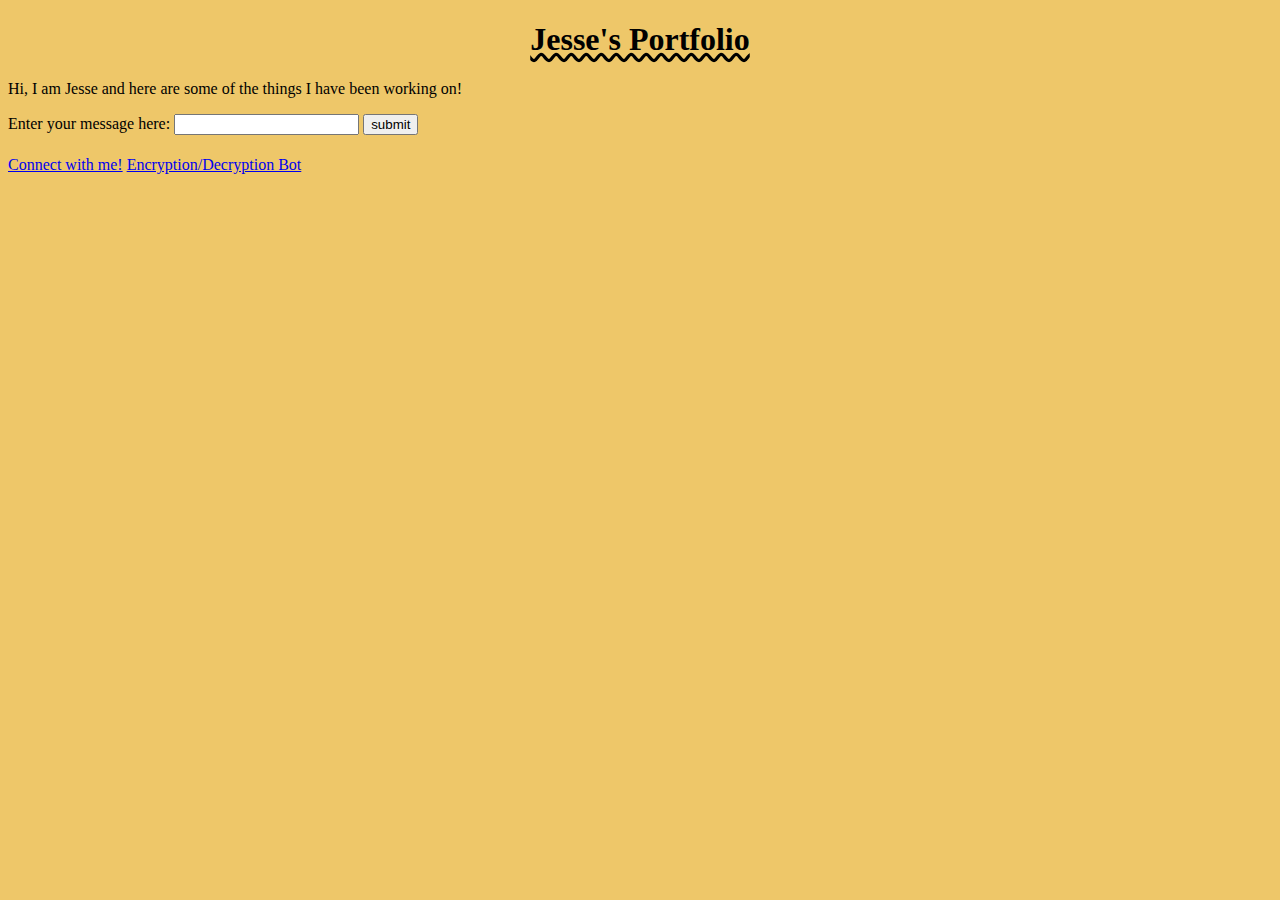
<file: index.html>
<!DOCTYPE html>
<html>
    <head>
        <title>Jesse's Portfolio</title>
        <link rel="stylesheet" href="style.css">
    </head>
    <body>
        <h1>Jesse's Portfolio</h1>
        <p>Hi, I am Jesse and here are some of the things I have been working on!</p>
        <form action="/form/" method="post">
            <label for="message">Enter your message here:</label>
            <input type="text" id="message" name="message">
            <input type="submit" value="submit">  
        </form>
        <h1></h1>
        <a href="about.html">Connect with me!</a>
        <a href=""></a>
        <a href="django_website_jes_gh/">Encryption/Decryption Bot</a>
        
    </body>
</html>
</file>
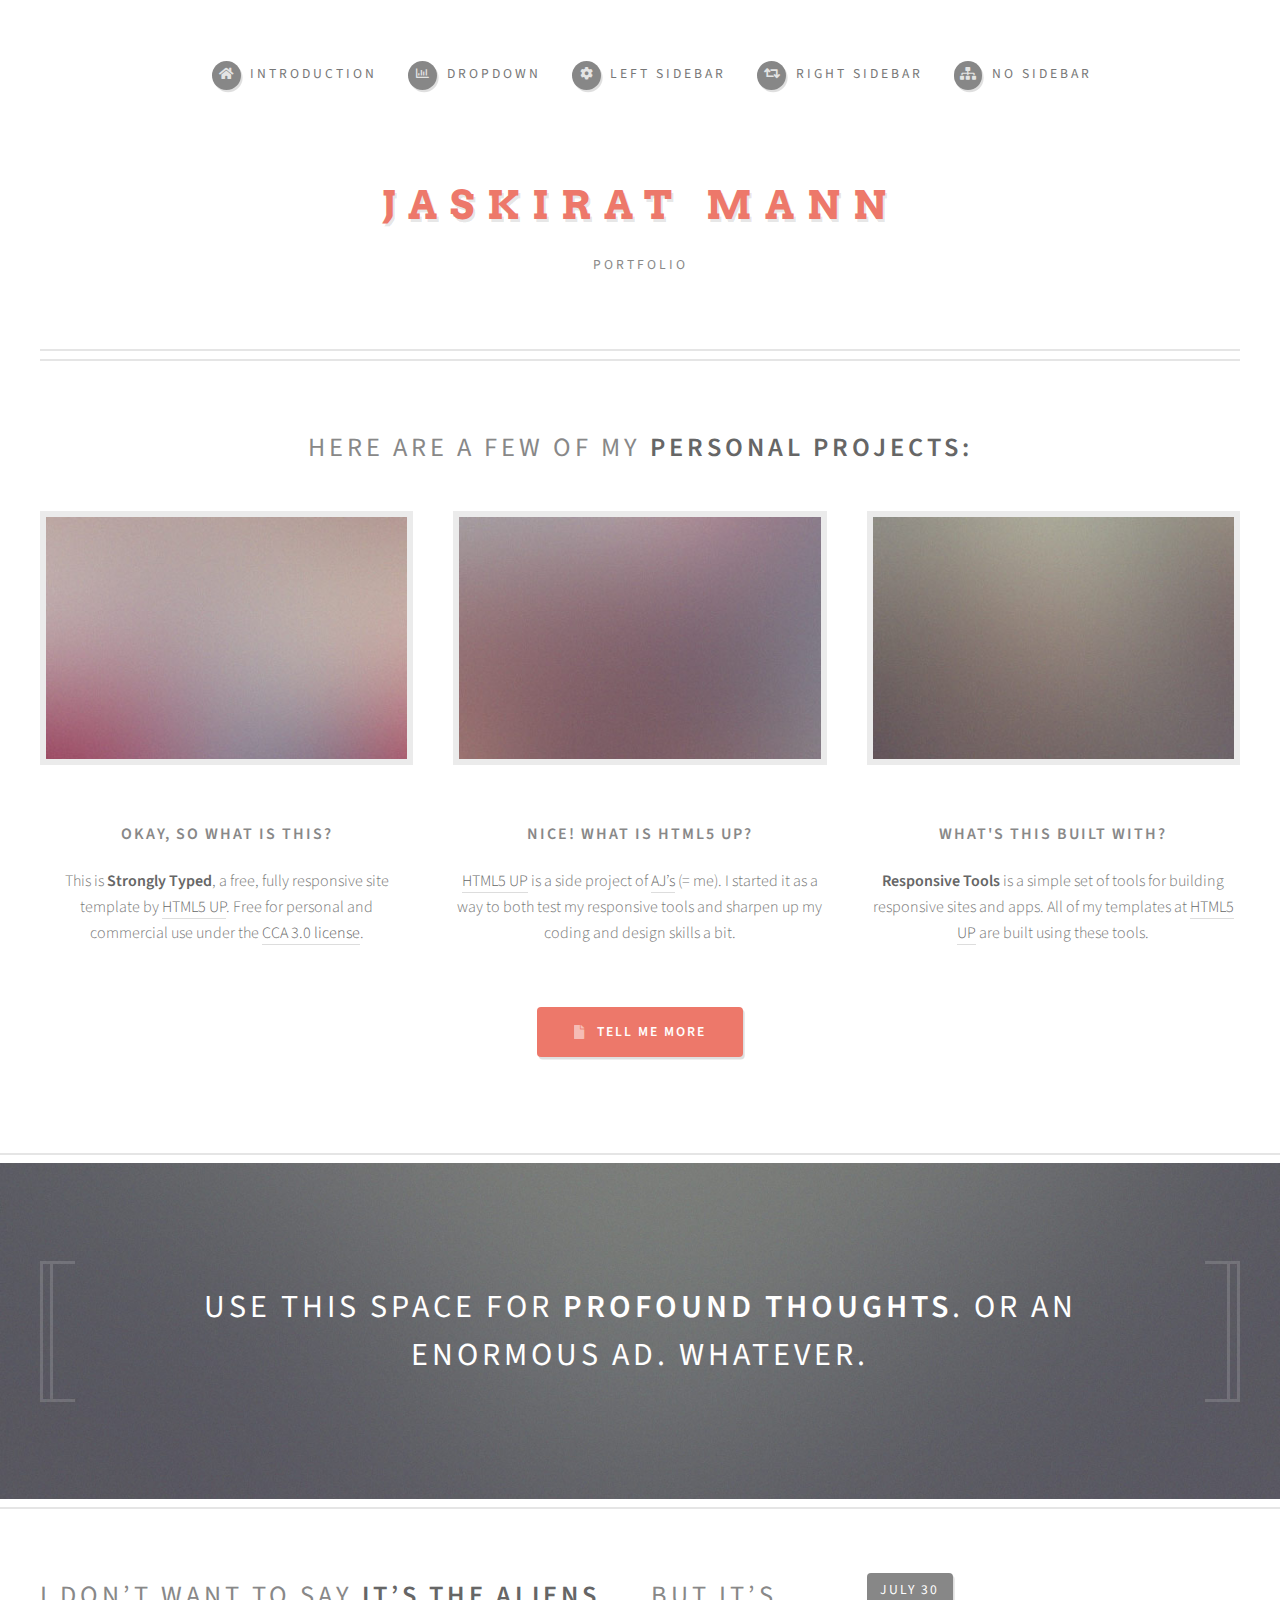
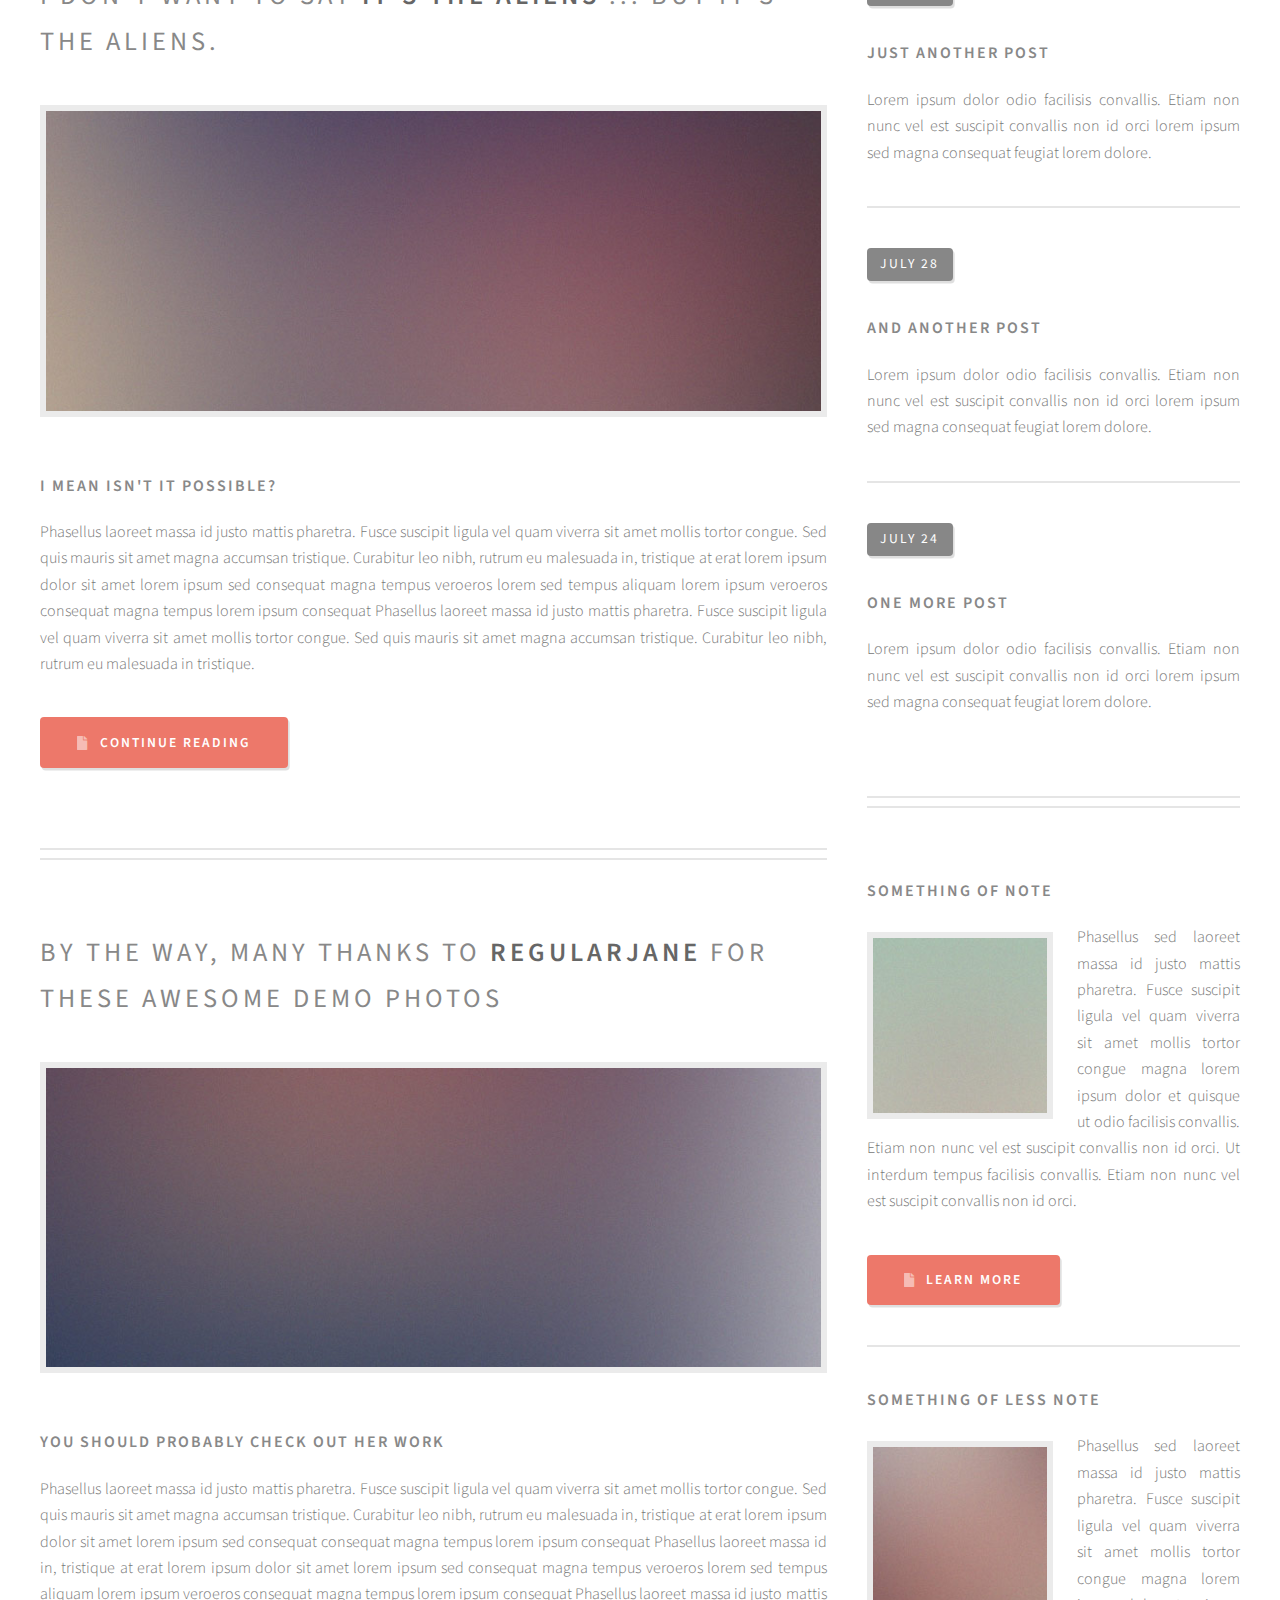
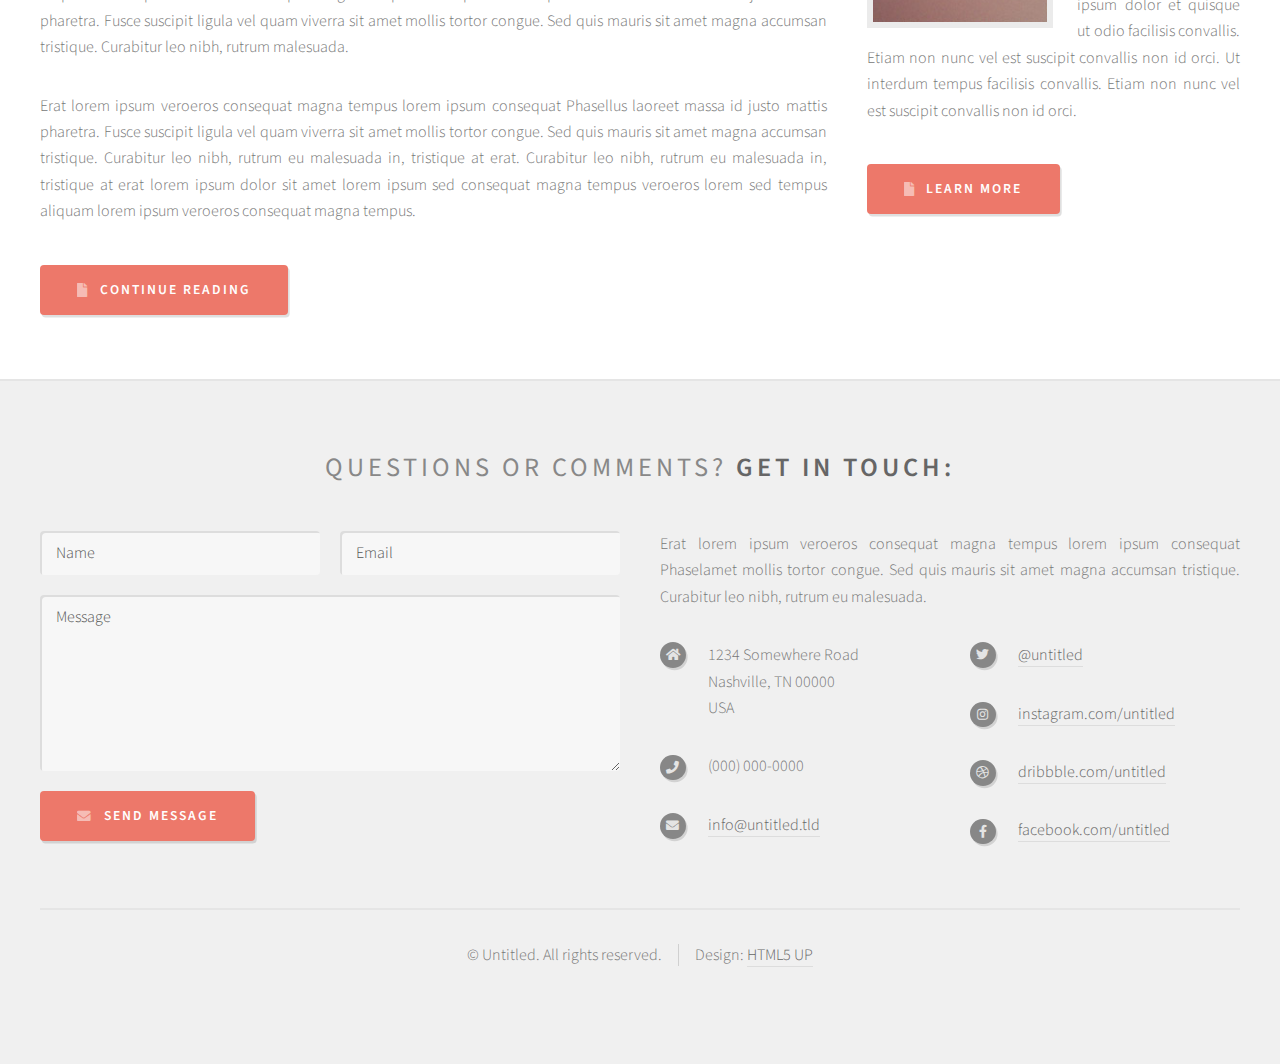
<file: html5up-strongly-typed/index.html>
<!DOCTYPE HTML>
<!--
	Strongly Typed by HTML5 UP
	html5up.net | @ajlkn
	Free for personal and commercial use under the CCA 3.0 license (html5up.net/license)
-->
<html>
	<head>
		<title>Strongly Typed by HTML5 UP</title>
		<meta charset="utf-8" />
		<meta name="viewport" content="width=device-width, initial-scale=1, user-scalable=no" />
		<link rel="stylesheet" href="assets/css/main.css" />
	</head>
	<body class="homepage is-preload">
		<div id="page-wrapper">

			<!-- Header -->
				<section id="header">
					<div class="container">

						<!-- Logo -->
							<h1 id="logo"><a href="index.html">Jaskirat Mann</a></h1>
							<p>Portfolio</p>

						<!-- Nav -->
							<nav id="nav">
								<ul>
									<li><a class="icon solid fa-home" href="index.html"><span>Introduction</span></a></li>
									<li>
										<a href="#" class="icon fa-chart-bar"><span>Dropdown</span></a>
										<ul>
											<li><a href="#">Lorem ipsum dolor</a></li>
											<li><a href="#">Magna phasellus</a></li>
											<li><a href="#">Etiam dolore nisl</a></li>
											<li>
												<a href="#">Phasellus consequat</a>
												<ul>
													<li><a href="#">Magna phasellus</a></li>
													<li><a href="#">Etiam dolore nisl</a></li>
													<li><a href="#">Phasellus consequat</a></li>
												</ul>
											</li>
											<li><a href="#">Veroeros feugiat</a></li>
										</ul>
									</li>
									<li><a class="icon solid fa-cog" href="left-sidebar.html"><span>Left Sidebar</span></a></li>
									<li><a class="icon solid fa-retweet" href="right-sidebar.html"><span>Right Sidebar</span></a></li>
									<li><a class="icon solid fa-sitemap" href="no-sidebar.html"><span>No Sidebar</span></a></li>
								</ul>
							</nav>

					</div>
				</section>

			<!-- Features -->
				<section id="features">
					<div class="container">
						<header>
							<h2>Here are a few of my <strong>Personal Projects:</strong></h2>
						</header>
						<div class="row aln-center">
							<div class="col-4 col-6-medium col-12-small">

								<!-- Feature -->
									<section>
										<a href="#" class="image featured"><img src="images/pic01.jpg" alt="" /></a>
										<header>
											<h3>Okay, so what is this?</h3>
										</header>
										<p>This is <strong>Strongly Typed</strong>, a free, fully responsive site template
										by <a href="http://html5up.net">HTML5 UP</a>. Free for personal and commercial use under the
										<a href="http://html5up.net/license">CCA 3.0 license</a>.</p>
									</section>

							</div>
							<div class="col-4 col-6-medium col-12-small">

								<!-- Feature -->
									<section>
										<a href="#" class="image featured"><img src="images/pic02.jpg" alt="" /></a>
										<header>
											<h3>Nice! What is HTML5 UP?</h3>
										</header>
										<p><a href="http://html5up.net">HTML5 UP</a> is a side project of <a href="http://twitter.com/ajlkn">AJ’s</a> (= me).
										I started it as a way to both test my responsive tools and sharpen up my coding
										and design skills a bit.</p>
									</section>

							</div>
							<div class="col-4 col-6-medium col-12-small">

								<!-- Feature -->
									<section>
										<a href="#" class="image featured"><img src="images/pic03.jpg" alt="" /></a>
										<header>
											<h3>What's this built with?</h3>
										</header>
										<p><strong>Responsive Tools</strong> is a simple set of tools for building responsive
										sites and apps. All of my templates at <a href="http://html5up.net">HTML5 UP</a> are built using these tools.</p>
									</section>

							</div>
							<div class="col-12">
								<ul class="actions">
									<li><a href="#" class="button icon solid fa-file">Tell Me More</a></li>
								</ul>
							</div>
						</div>
					</div>
				</section>

			<!-- Banner -->
				<section id="banner">
					<div class="container">
						<p>Use this space for <strong>profound thoughts</strong>.<br />
						Or an enormous ad. Whatever.</p>
					</div>
				</section>

			<!-- Main -->
				<section id="main">
					<div class="container">
						<div class="row">

							<!-- Content -->
								<div id="content" class="col-8 col-12-medium">

									<!-- Post -->
										<article class="box post">
											<header>
												<h2><a href="#">I don’t want to say <strong>it’s the aliens</strong> ...<br />
												but it’s the aliens.</a></h2>
											</header>
											<a href="#" class="image featured"><img src="images/pic04.jpg" alt="" /></a>
											<h3>I mean isn't it possible?</h3>
											<p>Phasellus laoreet massa id justo mattis pharetra. Fusce suscipit
											ligula vel quam viverra sit amet mollis tortor congue. Sed quis mauris
											sit amet magna accumsan tristique. Curabitur leo nibh, rutrum eu malesuada
											in, tristique at erat lorem ipsum dolor sit amet lorem ipsum sed consequat
											magna tempus veroeros lorem sed tempus aliquam lorem ipsum veroeros
											consequat magna tempus lorem ipsum consequat Phasellus laoreet massa id
											justo mattis pharetra. Fusce suscipit ligula vel quam viverra sit amet
											mollis tortor congue. Sed quis mauris sit amet magna accumsan tristique.
											Curabitur leo nibh, rutrum eu malesuada in tristique.</p>
											<ul class="actions">
												<li><a href="#" class="button icon solid fa-file">Continue Reading</a></li>
											</ul>
										</article>

									<!-- Post -->
										<article class="box post">
											<header>
												<h2><a href="#">By the way, many thanks to <strong>regularjane</strong>
												for these awesome demo photos</a></h2>
											</header>
											<a href="#" class="image featured"><img src="images/pic05.jpg" alt="" /></a>
											<h3>You should probably check out her work</h3>
											<p>Phasellus laoreet massa id justo mattis pharetra. Fusce suscipit
											ligula vel quam viverra sit amet mollis tortor congue. Sed quis mauris
											sit amet magna accumsan tristique. Curabitur leo nibh, rutrum eu malesuada
											in, tristique at erat lorem ipsum dolor sit amet lorem ipsum sed consequat
											consequat magna tempus lorem ipsum consequat Phasellus laoreet massa id
											in, tristique at erat lorem ipsum dolor sit amet lorem ipsum sed consequat
											magna tempus veroeros lorem sed tempus aliquam lorem ipsum veroeros
											consequat magna tempus lorem ipsum consequat Phasellus laoreet massa id
											justo mattis pharetra. Fusce suscipit ligula vel quam viverra sit amet
											mollis tortor congue. Sed quis mauris sit amet magna accumsan tristique.
											Curabitur leo nibh, rutrum malesuada.</p>
											<p>Erat lorem ipsum veroeros consequat magna tempus lorem ipsum consequat
											Phasellus laoreet massa id justo mattis pharetra. Fusce suscipit ligula
											vel quam viverra sit amet mollis tortor congue. Sed quis mauris sit amet
											magna accumsan tristique. Curabitur leo nibh, rutrum eu malesuada in,
											tristique at erat. Curabitur leo nibh, rutrum eu malesuada in, tristique
											at erat lorem ipsum dolor sit amet lorem ipsum sed consequat magna
											tempus veroeros lorem sed tempus aliquam lorem ipsum veroeros consequat
											magna tempus.</p>
											<ul class="actions">
												<li><a href="#" class="button icon solid fa-file">Continue Reading</a></li>
											</ul>
										</article>

								</div>

							<!-- Sidebar -->
								<div id="sidebar" class="col-4 col-12-medium">

									<!-- Excerpts -->
										<section>
											<ul class="divided">
												<li>

													<!-- Excerpt -->
														<article class="box excerpt">
															<header>
																<span class="date">July 30</span>
																<h3><a href="#">Just another post</a></h3>
															</header>
															<p>Lorem ipsum dolor odio facilisis convallis. Etiam non nunc vel est
															suscipit convallis non id orci lorem ipsum sed magna consequat feugiat lorem dolore.</p>
														</article>

												</li>
												<li>

													<!-- Excerpt -->
														<article class="box excerpt">
															<header>
																<span class="date">July 28</span>
																<h3><a href="#">And another post</a></h3>
															</header>
															<p>Lorem ipsum dolor odio facilisis convallis. Etiam non nunc vel est
															suscipit convallis non id orci lorem ipsum sed magna consequat feugiat lorem dolore.</p>
														</article>

												</li>
												<li>

													<!-- Excerpt -->
														<article class="box excerpt">
															<header>
																<span class="date">July 24</span>
																<h3><a href="#">One more post</a></h3>
															</header>
															<p>Lorem ipsum dolor odio facilisis convallis. Etiam non nunc vel est
															suscipit convallis non id orci lorem ipsum sed magna consequat feugiat lorem dolore.</p>
														</article>

												</li>
											</ul>
										</section>

									<!-- Highlights -->
										<section>
											<ul class="divided">
												<li>

													<!-- Highlight -->
														<article class="box highlight">
															<header>
																<h3><a href="#">Something of note</a></h3>
															</header>
															<a href="#" class="image left"><img src="images/pic06.jpg" alt="" /></a>
															<p>Phasellus sed laoreet massa id justo mattis pharetra. Fusce suscipit ligula vel quam
															viverra sit amet mollis tortor congue magna lorem ipsum dolor et quisque ut odio facilisis
															convallis. Etiam non nunc vel est suscipit convallis non id orci. Ut interdum tempus
															facilisis convallis. Etiam non nunc vel est suscipit convallis non id orci.</p>
															<ul class="actions">
																<li><a href="#" class="button icon solid fa-file">Learn More</a></li>
															</ul>
														</article>

												</li>
												<li>

													<!-- Highlight -->
														<article class="box highlight">
															<header>
																<h3><a href="#">Something of less note</a></h3>
															</header>
															<a href="#" class="image left"><img src="images/pic07.jpg" alt="" /></a>
															<p>Phasellus sed laoreet massa id justo mattis pharetra. Fusce suscipit ligula vel quam
															viverra sit amet mollis tortor congue magna lorem ipsum dolor et quisque ut odio facilisis
															convallis. Etiam non nunc vel est suscipit convallis non id orci. Ut interdum tempus
															facilisis convallis. Etiam non nunc vel est suscipit convallis non id orci.</p>
															<ul class="actions">
																<li><a href="#" class="button icon solid fa-file">Learn More</a></li>
															</ul>
														</article>

												</li>
											</ul>
										</section>

								</div>

						</div>
					</div>
				</section>

			<!-- Footer -->
				<section id="footer">
					<div class="container">
						<header>
							<h2>Questions or comments? <strong>Get in touch:</strong></h2>
						</header>
						<div class="row">
							<div class="col-6 col-12-medium">
								<section>
									<form method="post" action="#">
										<div class="row gtr-50">
											<div class="col-6 col-12-small">
												<input name="name" placeholder="Name" type="text" />
											</div>
											<div class="col-6 col-12-small">
												<input name="email" placeholder="Email" type="text" />
											</div>
											<div class="col-12">
												<textarea name="message" placeholder="Message"></textarea>
											</div>
											<div class="col-12">
												<a href="#" class="form-button-submit button icon solid fa-envelope">Send Message</a>
											</div>
										</div>
									</form>
								</section>
							</div>
							<div class="col-6 col-12-medium">
								<section>
									<p>Erat lorem ipsum veroeros consequat magna tempus lorem ipsum consequat Phaselamet
									mollis tortor congue. Sed quis mauris sit amet magna accumsan tristique. Curabitur
									leo nibh, rutrum eu malesuada.</p>
									<div class="row">
										<div class="col-6 col-12-small">
											<ul class="icons">
												<li class="icon solid fa-home">
													1234 Somewhere Road<br />
													Nashville, TN 00000<br />
													USA
												</li>
												<li class="icon solid fa-phone">
													(000) 000-0000
												</li>
												<li class="icon solid fa-envelope">
													<a href="#">info@untitled.tld</a>
												</li>
											</ul>
										</div>
										<div class="col-6 col-12-small">
											<ul class="icons">
												<li class="icon brands fa-twitter">
													<a href="#">@untitled</a>
												</li>
												<li class="icon brands fa-instagram">
													<a href="#">instagram.com/untitled</a>
												</li>
												<li class="icon brands fa-dribbble">
													<a href="#">dribbble.com/untitled</a>
												</li>
												<li class="icon brands fa-facebook-f">
													<a href="#">facebook.com/untitled</a>
												</li>
											</ul>
										</div>
									</div>
								</section>
							</div>
						</div>
					</div>
					<div id="copyright" class="container">
						<ul class="links">
							<li>&copy; Untitled. All rights reserved.</li><li>Design: <a href="http://html5up.net">HTML5 UP</a></li>
						</ul>
					</div>
				</section>

		</div>

		<!-- Scripts -->
			<script src="assets/js/jquery.min.js"></script>
			<script src="assets/js/jquery.dropotron.min.js"></script>
			<script src="assets/js/browser.min.js"></script>
			<script src="assets/js/breakpoints.min.js"></script>
			<script src="assets/js/util.js"></script>
			<script src="assets/js/main.js"></script>

	</body>
</html>
</file>
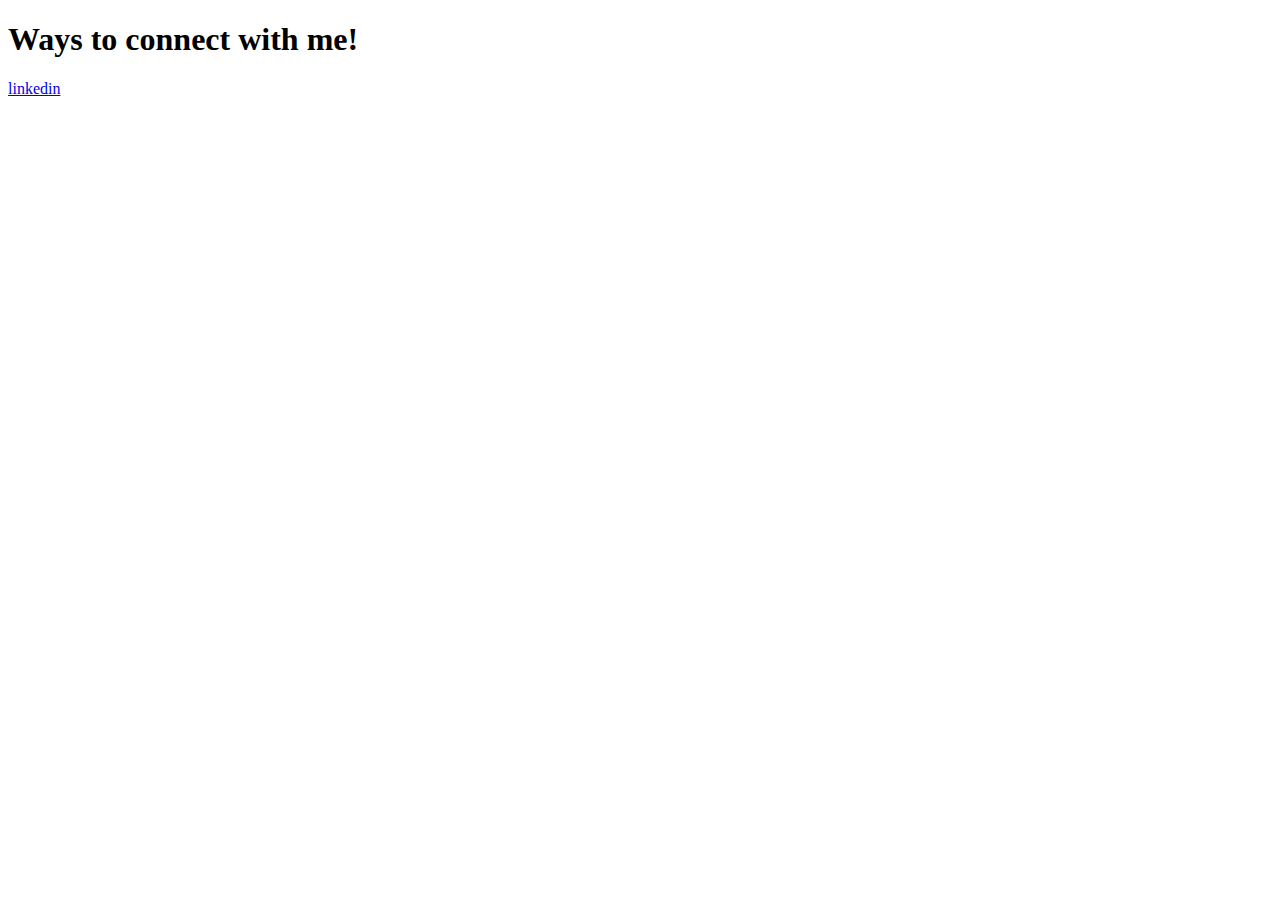
<file: about.html>
<!DOCTYPE html>
<html>
    <head>
        <title>About Jesse</title>
    </head>
    <body>
        <h1>Ways to connect with me!</h1>
        <a href="https://www.linkedin.com/in/jaskirat-mann-" target="_blank">linkedin</a>
    </body>
</html>
</file>
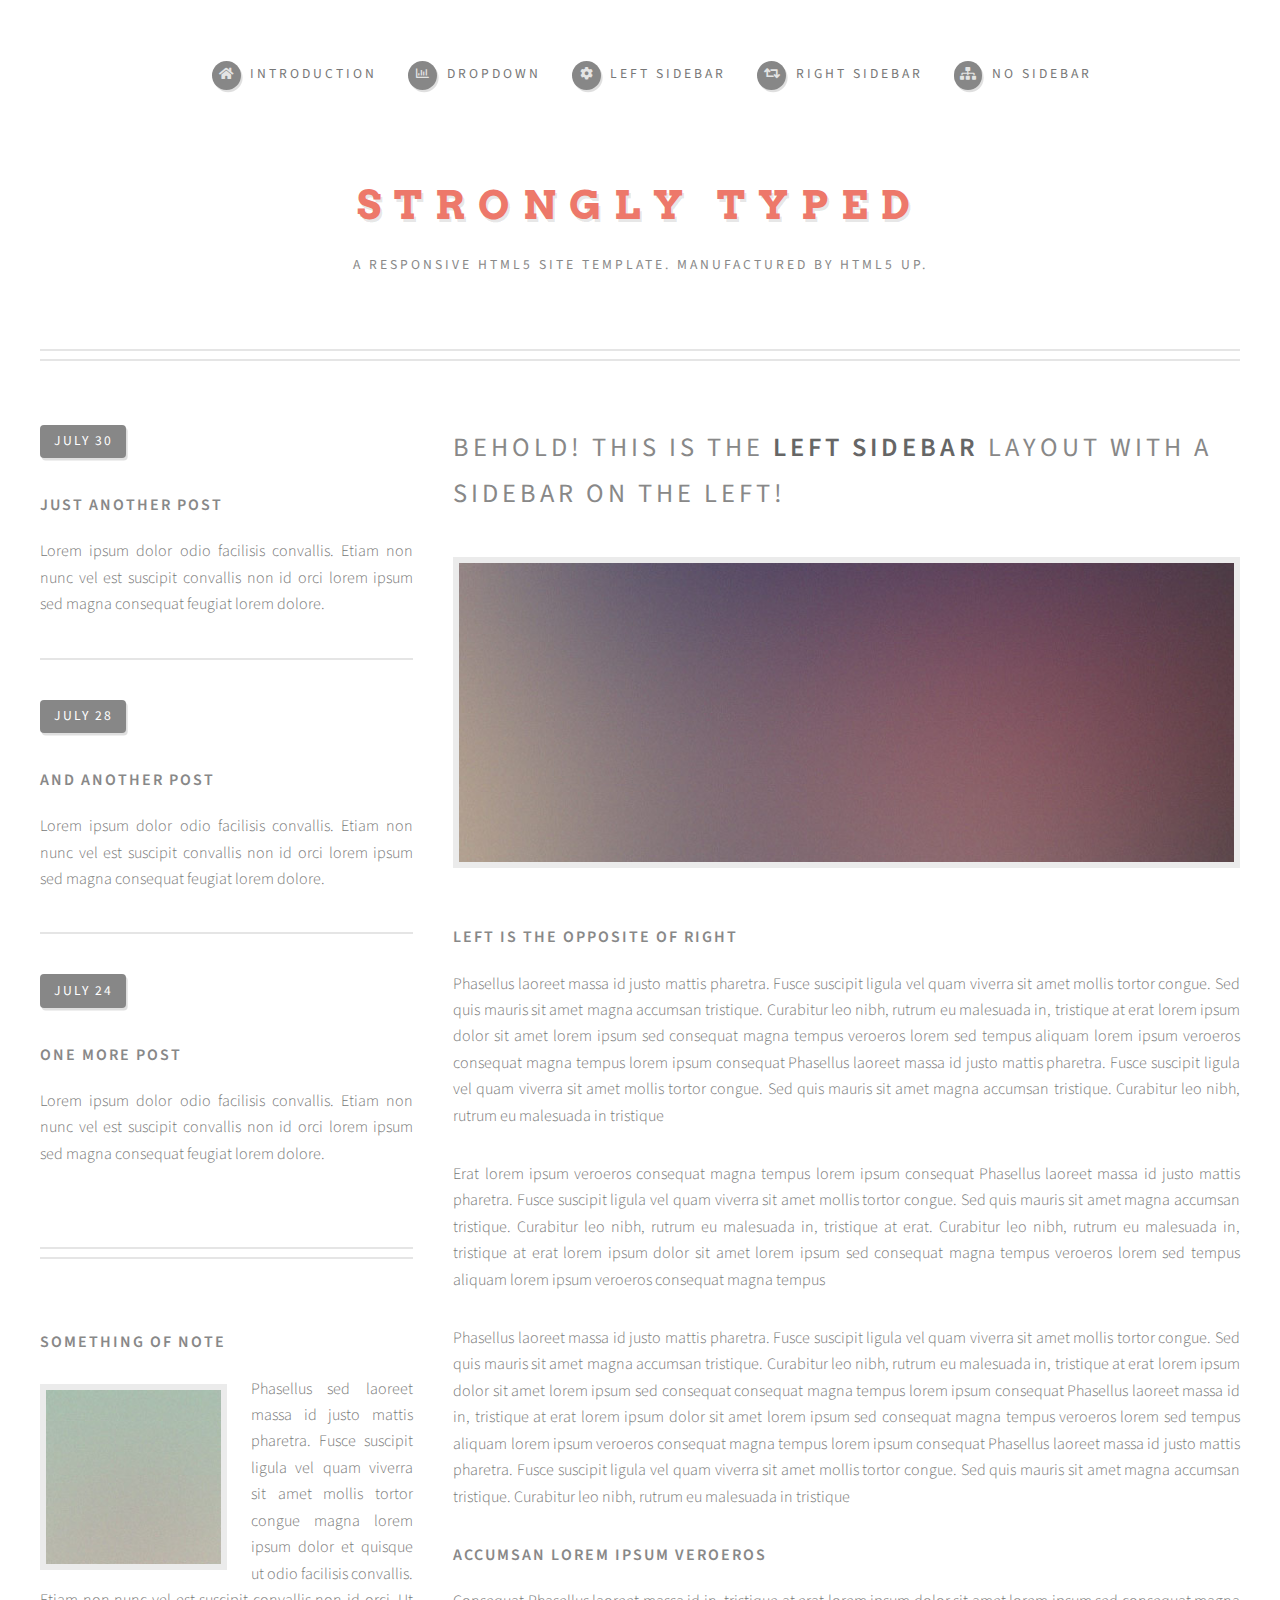
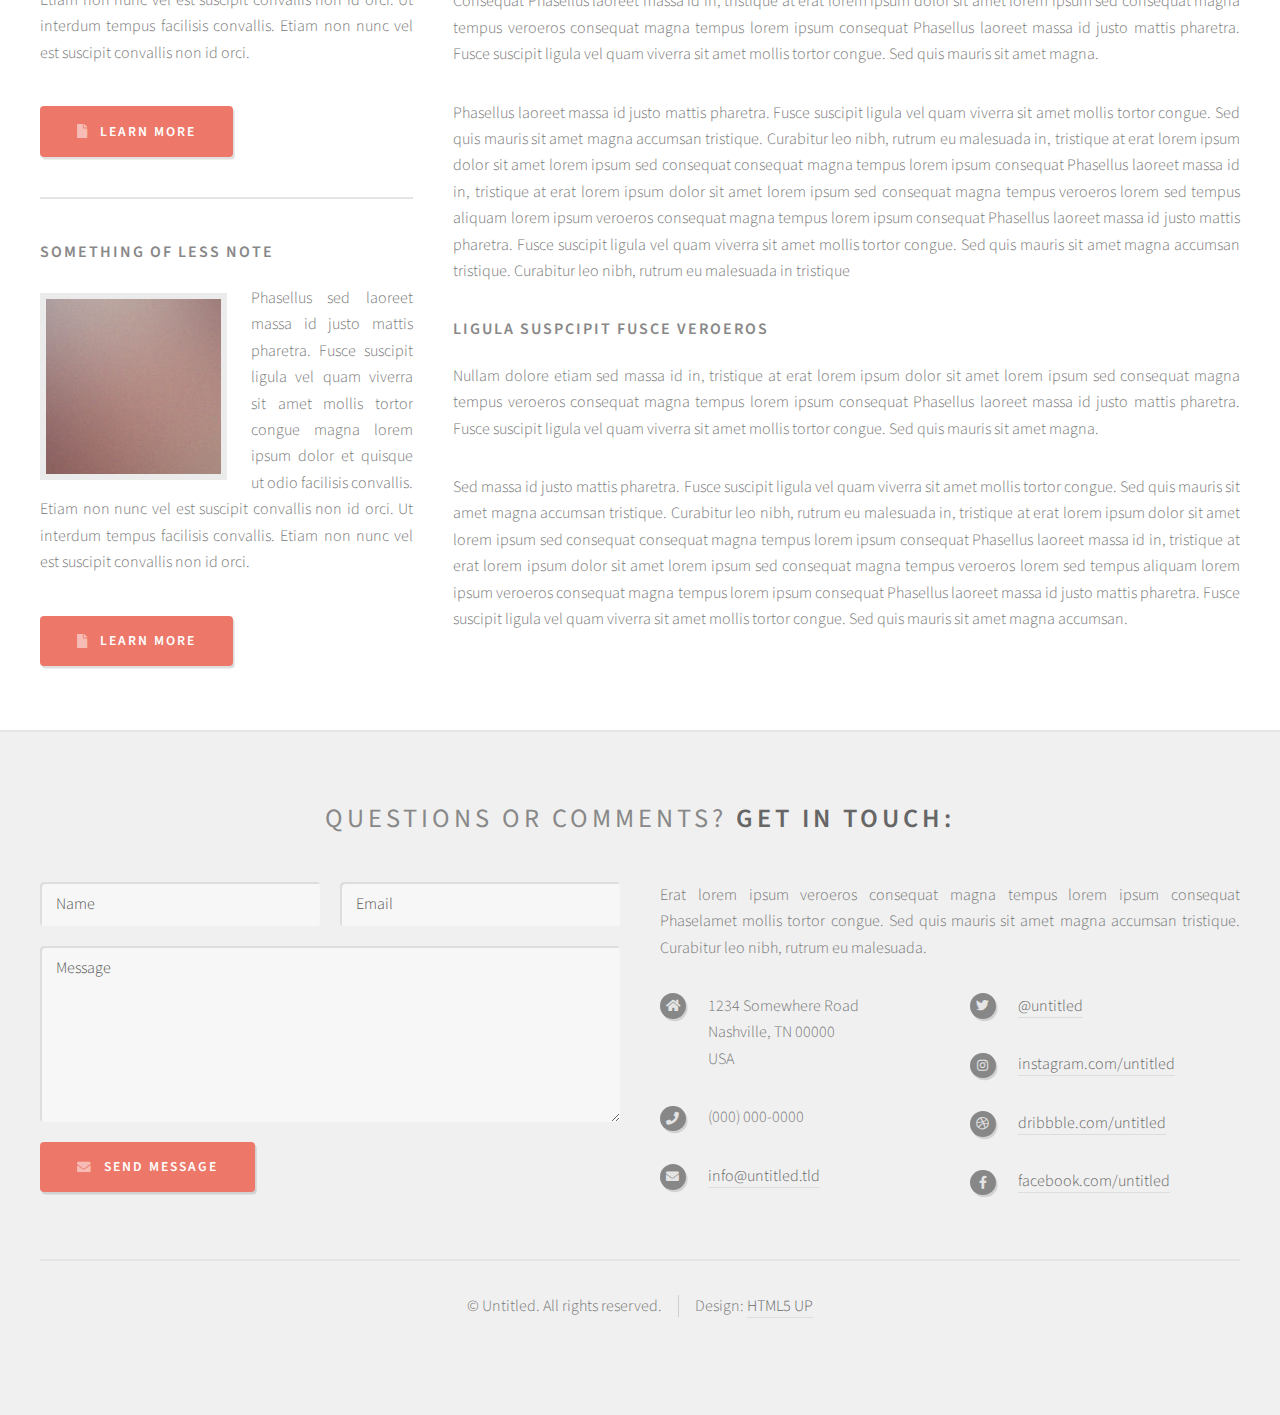
<file: html5up-strongly-typed/left-sidebar.html>
<!DOCTYPE HTML>
<!--
	Strongly Typed by HTML5 UP
	html5up.net | @ajlkn
	Free for personal and commercial use under the CCA 3.0 license (html5up.net/license)
-->
<html>
	<head>
		<title>Left Sidebar - Strongly Typed by HTML5 UP</title>
		<meta charset="utf-8" />
		<meta name="viewport" content="width=device-width, initial-scale=1, user-scalable=no" />
		<link rel="stylesheet" href="assets/css/main.css" />
	</head>
	<body class="left-sidebar is-preload">
		<div id="page-wrapper">

			<!-- Header -->
				<section id="header">
					<div class="container">

						<!-- Logo -->
							<h1 id="logo"><a href="index.html">Strongly Typed</a></h1>
							<p>A responsive HTML5 site template. Manufactured by HTML5 UP.</p>

						<!-- Nav -->
							<nav id="nav">
								<ul>
									<li><a class="icon solid fa-home" href="index.html"><span>Introduction</span></a></li>
									<li>
										<a href="#" class="icon fa-chart-bar"><span>Dropdown</span></a>
										<ul>
											<li><a href="#">Lorem ipsum dolor</a></li>
											<li><a href="#">Magna phasellus</a></li>
											<li><a href="#">Etiam dolore nisl</a></li>
											<li>
												<a href="#">Phasellus consequat</a>
												<ul>
													<li><a href="#">Magna phasellus</a></li>
													<li><a href="#">Etiam dolore nisl</a></li>
													<li><a href="#">Phasellus consequat</a></li>
												</ul>
											</li>
											<li><a href="#">Veroeros feugiat</a></li>
										</ul>
									</li>
									<li><a class="icon solid fa-cog" href="left-sidebar.html"><span>Left Sidebar</span></a></li>
									<li><a class="icon solid fa-retweet" href="right-sidebar.html"><span>Right Sidebar</span></a></li>
									<li><a class="icon solid fa-sitemap" href="no-sidebar.html"><span>No Sidebar</span></a></li>
								</ul>
							</nav>

					</div>
				</section>

			<!-- Main -->
				<section id="main">
					<div class="container">
						<div class="row">

							<!-- Sidebar -->
								<div id="sidebar" class="col-4 col-12-medium">

									<!-- Excerpts -->
										<section>
											<ul class="divided">
												<li>

													<!-- Excerpt -->
														<article class="box excerpt">
															<header>
																<span class="date">July 30</span>
																<h3><a href="#">Just another post</a></h3>
															</header>
															<p>Lorem ipsum dolor odio facilisis convallis. Etiam non nunc vel est
															suscipit convallis non id orci lorem ipsum sed magna consequat feugiat lorem dolore.</p>
														</article>

												</li>
												<li>

													<!-- Excerpt -->
														<article class="box excerpt">
															<header>
																<span class="date">July 28</span>
																<h3><a href="#">And another post</a></h3>
															</header>
															<p>Lorem ipsum dolor odio facilisis convallis. Etiam non nunc vel est
															suscipit convallis non id orci lorem ipsum sed magna consequat feugiat lorem dolore.</p>
														</article>

												</li>
												<li>

													<!-- Excerpt -->
														<article class="box excerpt">
															<header>
																<span class="date">July 24</span>
																<h3><a href="#">One more post</a></h3>
															</header>
															<p>Lorem ipsum dolor odio facilisis convallis. Etiam non nunc vel est
															suscipit convallis non id orci lorem ipsum sed magna consequat feugiat lorem dolore.</p>
														</article>

												</li>
											</ul>
										</section>

									<!-- Highlights -->
										<section>
											<ul class="divided">
												<li>

													<!-- Highlight -->
														<article class="box highlight">
															<header>
																<h3><a href="#">Something of note</a></h3>
															</header>
															<a href="#" class="image left"><img src="images/pic06.jpg" alt="" /></a>
															<p>Phasellus sed laoreet massa id justo mattis pharetra. Fusce suscipit ligula vel quam
															viverra sit amet mollis tortor congue magna lorem ipsum dolor et quisque ut odio facilisis
															convallis. Etiam non nunc vel est suscipit convallis non id orci. Ut interdum tempus
															facilisis convallis. Etiam non nunc vel est suscipit convallis non id orci.</p>
															<ul class="actions">
																<li><a href="#" class="button icon solid fa-file">Learn More</a></li>
															</ul>
														</article>

												</li>
												<li>

													<!-- Highlight -->
														<article class="box highlight">
															<header>
																<h3><a href="#">Something of less note</a></h3>
															</header>
															<a href="#" class="image left"><img src="images/pic07.jpg" alt="" /></a>
															<p>Phasellus sed laoreet massa id justo mattis pharetra. Fusce suscipit ligula vel quam
															viverra sit amet mollis tortor congue magna lorem ipsum dolor et quisque ut odio facilisis
															convallis. Etiam non nunc vel est suscipit convallis non id orci. Ut interdum tempus
															facilisis convallis. Etiam non nunc vel est suscipit convallis non id orci.</p>
															<ul class="actions">
																<li><a href="#" class="button icon solid fa-file">Learn More</a></li>
															</ul>
														</article>

												</li>
											</ul>
										</section>

								</div>

							<!-- Content -->
								<div id="content" class="col-8 col-12-medium imp-medium">

									<!-- Post -->
										<article class="box post">
											<header>
												<h2>Behold! This is the <strong>left sidebar</strong> layout<br />
												with a sidebar on the left!</h2>
											</header>
											<span class="image featured"><img src="images/pic04.jpg" alt="" /></span>
											<h3>Left is the opposite of right</h3>
											<p>Phasellus laoreet massa id justo mattis pharetra. Fusce suscipit
											ligula vel quam viverra sit amet mollis tortor congue. Sed quis mauris
											sit amet magna accumsan tristique. Curabitur leo nibh, rutrum eu malesuada
											in, tristique at erat lorem ipsum dolor sit amet lorem ipsum sed consequat
											magna tempus veroeros lorem sed tempus aliquam lorem ipsum veroeros
											consequat magna tempus lorem ipsum consequat Phasellus laoreet massa id
											justo mattis pharetra. Fusce suscipit ligula vel quam viverra sit amet
											mollis tortor congue. Sed quis mauris sit amet magna accumsan tristique.
											Curabitur leo nibh, rutrum eu malesuada in tristique</p>
											<p>Erat lorem ipsum veroeros consequat magna tempus lorem ipsum consequat
											Phasellus laoreet massa id justo mattis pharetra. Fusce suscipit ligula
											vel quam viverra sit amet mollis tortor congue. Sed quis mauris sit amet
											magna accumsan tristique. Curabitur leo nibh, rutrum eu malesuada in,
											tristique at erat. Curabitur leo nibh, rutrum eu malesuada in, tristique
											at erat lorem ipsum dolor sit amet lorem ipsum sed consequat magna
											tempus veroeros lorem sed tempus aliquam lorem ipsum veroeros consequat
											magna tempus</p>
											<p>Phasellus laoreet massa id justo mattis pharetra. Fusce suscipit
											ligula vel quam viverra sit amet mollis tortor congue. Sed quis mauris
											sit amet magna accumsan tristique. Curabitur leo nibh, rutrum eu malesuada
											in, tristique at erat lorem ipsum dolor sit amet lorem ipsum sed consequat
											consequat magna tempus lorem ipsum consequat Phasellus laoreet massa id
											in, tristique at erat lorem ipsum dolor sit amet lorem ipsum sed consequat
											magna tempus veroeros lorem sed tempus aliquam lorem ipsum veroeros
											consequat magna tempus lorem ipsum consequat Phasellus laoreet massa id
											justo mattis pharetra. Fusce suscipit ligula vel quam viverra sit amet
											mollis tortor congue. Sed quis mauris sit amet magna accumsan tristique.
											Curabitur leo nibh, rutrum eu malesuada in tristique</p>
											<h3>Accumsan lorem ipsum veroeros</h3>
											<p>Consequat Phasellus laoreet massa id in, tristique at erat lorem
											ipsum dolor sit amet lorem ipsum sed consequat magna tempus veroeros
											consequat magna tempus lorem ipsum consequat Phasellus laoreet massa id
											justo mattis pharetra. Fusce suscipit ligula vel quam viverra sit amet
											mollis tortor congue. Sed quis mauris sit amet magna.</p>
											<p>Phasellus laoreet massa id justo mattis pharetra. Fusce suscipit
											ligula vel quam viverra sit amet mollis tortor congue. Sed quis mauris
											sit amet magna accumsan tristique. Curabitur leo nibh, rutrum eu malesuada
											in, tristique at erat lorem ipsum dolor sit amet lorem ipsum sed consequat
											consequat magna tempus lorem ipsum consequat Phasellus laoreet massa id
											in, tristique at erat lorem ipsum dolor sit amet lorem ipsum sed consequat
											magna tempus veroeros lorem sed tempus aliquam lorem ipsum veroeros
											consequat magna tempus lorem ipsum consequat Phasellus laoreet massa id
											justo mattis pharetra. Fusce suscipit ligula vel quam viverra sit amet
											mollis tortor congue. Sed quis mauris sit amet magna accumsan tristique.
											Curabitur leo nibh, rutrum eu malesuada in tristique</p>
											<h3>Ligula suspcipit fusce veroeros</h3>
											<p>Nullam dolore etiam sed massa id in, tristique at erat lorem
											ipsum dolor sit amet lorem ipsum sed consequat magna tempus veroeros
											consequat magna tempus lorem ipsum consequat Phasellus laoreet massa id
											justo mattis pharetra. Fusce suscipit ligula vel quam viverra sit amet
											mollis tortor congue. Sed quis mauris sit amet magna.</p>
											<p>Sed massa id justo mattis pharetra. Fusce suscipit
											ligula vel quam viverra sit amet mollis tortor congue. Sed quis mauris
											sit amet magna accumsan tristique. Curabitur leo nibh, rutrum eu malesuada
											in, tristique at erat lorem ipsum dolor sit amet lorem ipsum sed consequat
											consequat magna tempus lorem ipsum consequat Phasellus laoreet massa id
											in, tristique at erat lorem ipsum dolor sit amet lorem ipsum sed consequat
											magna tempus veroeros lorem sed tempus aliquam lorem ipsum veroeros
											consequat magna tempus lorem ipsum consequat Phasellus laoreet massa id
											justo mattis pharetra. Fusce suscipit ligula vel quam viverra sit amet
											mollis tortor congue. Sed quis mauris sit amet magna accumsan.</p>
										</article>

								</div>

						</div>
					</div>
				</section>

			<!-- Footer -->
				<section id="footer">
					<div class="container">
						<header>
							<h2>Questions or comments? <strong>Get in touch:</strong></h2>
						</header>
						<div class="row">
							<div class="col-6 col-12-medium">
								<section>
									<form method="post" action="#">
										<div class="row gtr-50">
											<div class="col-6 col-12-small">
												<input name="name" placeholder="Name" type="text" />
											</div>
											<div class="col-6 col-12-small">
												<input name="email" placeholder="Email" type="text" />
											</div>
											<div class="col-12">
												<textarea name="message" placeholder="Message"></textarea>
											</div>
											<div class="col-12">
												<a href="#" class="form-button-submit button icon solid fa-envelope">Send Message</a>
											</div>
										</div>
									</form>
								</section>
							</div>
							<div class="col-6 col-12-medium">
								<section>
									<p>Erat lorem ipsum veroeros consequat magna tempus lorem ipsum consequat Phaselamet
									mollis tortor congue. Sed quis mauris sit amet magna accumsan tristique. Curabitur
									leo nibh, rutrum eu malesuada.</p>
									<div class="row">
										<div class="col-6 col-12-small">
											<ul class="icons">
												<li class="icon solid fa-home">
													1234 Somewhere Road<br />
													Nashville, TN 00000<br />
													USA
												</li>
												<li class="icon solid fa-phone">
													(000) 000-0000
												</li>
												<li class="icon solid fa-envelope">
													<a href="#">info@untitled.tld</a>
												</li>
											</ul>
										</div>
										<div class="col-6 col-12-small">
											<ul class="icons">
												<li class="icon brands fa-twitter">
													<a href="#">@untitled</a>
												</li>
												<li class="icon brands fa-instagram">
													<a href="#">instagram.com/untitled</a>
												</li>
												<li class="icon brands fa-dribbble">
													<a href="#">dribbble.com/untitled</a>
												</li>
												<li class="icon brands fa-facebook-f">
													<a href="#">facebook.com/untitled</a>
												</li>
											</ul>
										</div>
									</div>
								</section>
							</div>
						</div>
					</div>
					<div id="copyright" class="container">
						<ul class="links">
							<li>&copy; Untitled. All rights reserved.</li><li>Design: <a href="http://html5up.net">HTML5 UP</a></li>
						</ul>
					</div>
				</section>

		</div>

		<!-- Scripts -->
			<script src="assets/js/jquery.min.js"></script>
			<script src="assets/js/jquery.dropotron.min.js"></script>
			<script src="assets/js/browser.min.js"></script>
			<script src="assets/js/breakpoints.min.js"></script>
			<script src="assets/js/util.js"></script>
			<script src="assets/js/main.js"></script>

	</body>
</html>
</file>
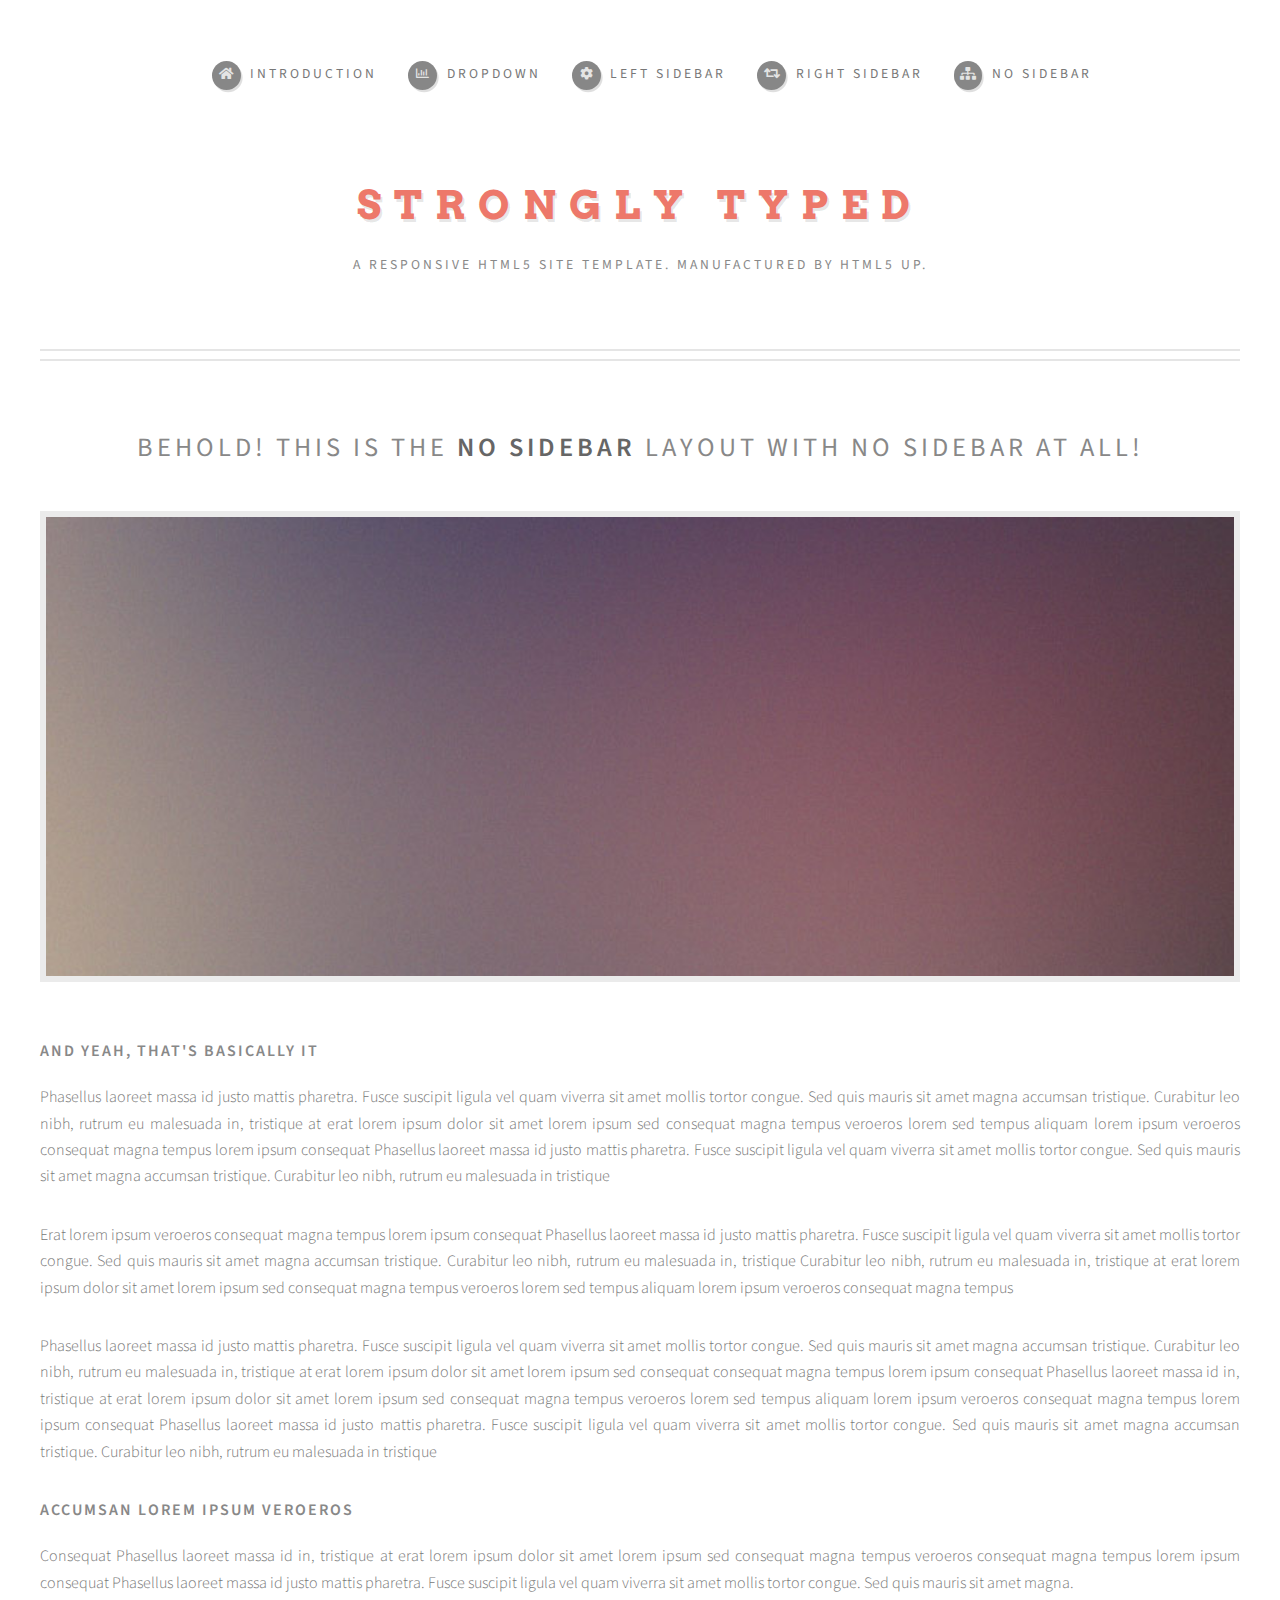
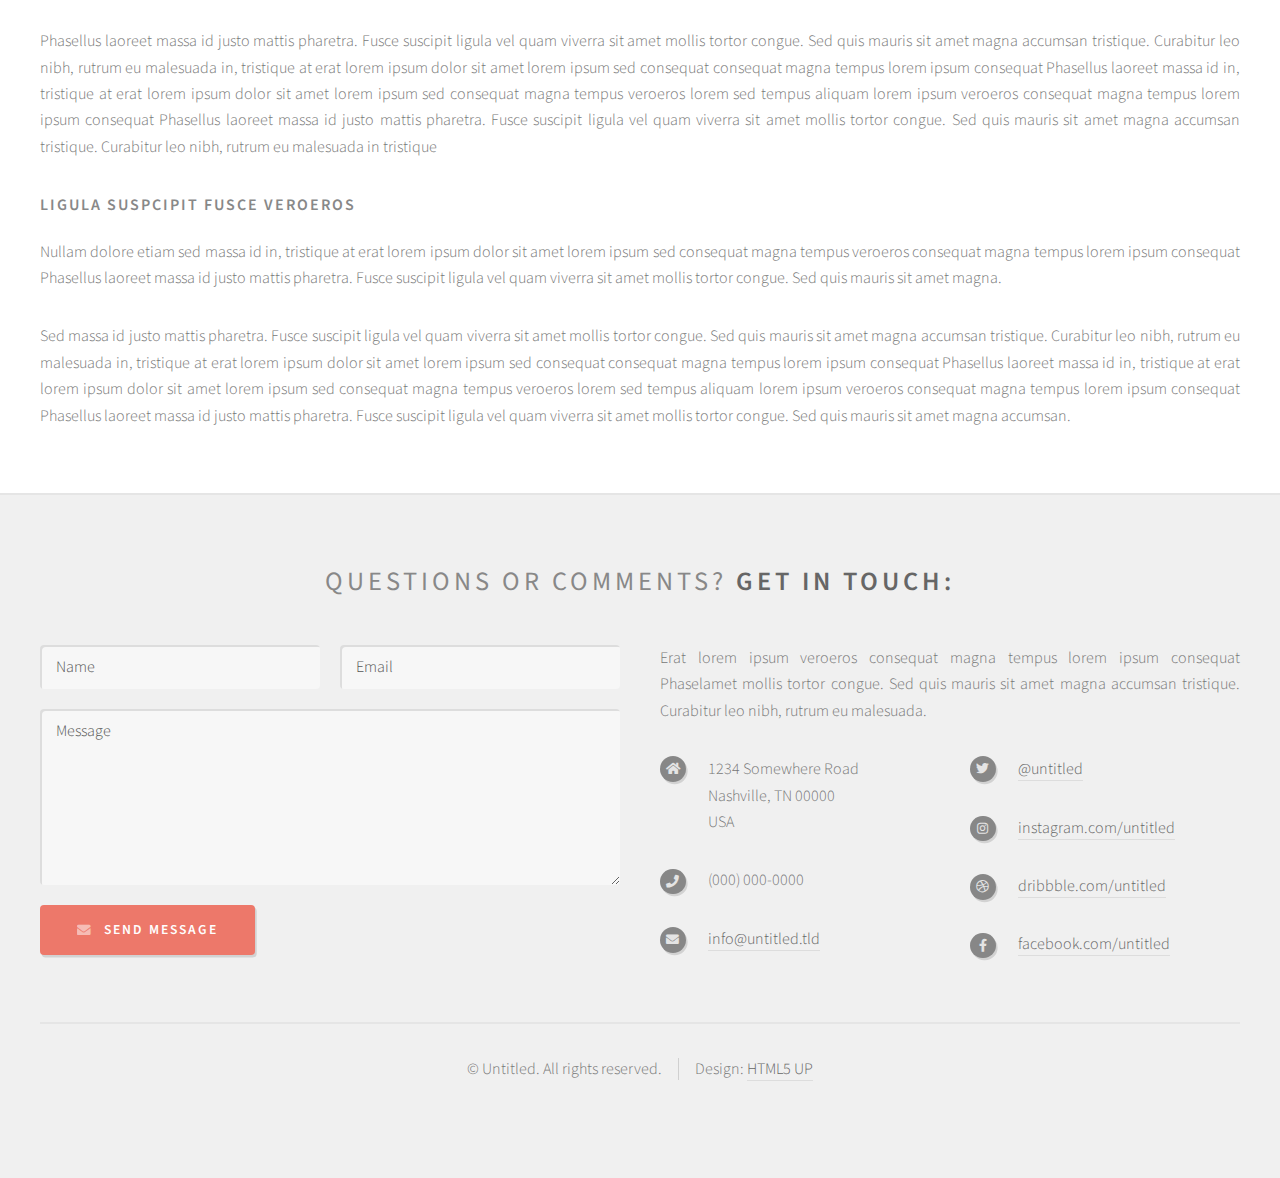
<file: html5up-strongly-typed/no-sidebar.html>
<!DOCTYPE HTML>
<!--
	Strongly Typed by HTML5 UP
	html5up.net | @ajlkn
	Free for personal and commercial use under the CCA 3.0 license (html5up.net/license)
-->
<html>
	<head>
		<title>No Sidebar - Strongly Typed by HTML5 UP</title>
		<meta charset="utf-8" />
		<meta name="viewport" content="width=device-width, initial-scale=1, user-scalable=no" />
		<link rel="stylesheet" href="assets/css/main.css" />
	</head>
	<body class="no-sidebar is-preload">
		<div id="page-wrapper">

			<!-- Header -->
				<section id="header">
					<div class="container">

						<!-- Logo -->
							<h1 id="logo"><a href="index.html">Strongly Typed</a></h1>
							<p>A responsive HTML5 site template. Manufactured by HTML5 UP.</p>

						<!-- Nav -->
							<nav id="nav">
								<ul>
									<li><a class="icon solid fa-home" href="index.html"><span>Introduction</span></a></li>
									<li>
										<a href="#" class="icon fa-chart-bar"><span>Dropdown</span></a>
										<ul>
											<li><a href="#">Lorem ipsum dolor</a></li>
											<li><a href="#">Magna phasellus</a></li>
											<li><a href="#">Etiam dolore nisl</a></li>
											<li>
												<a href="#">Phasellus consequat</a>
												<ul>
													<li><a href="#">Magna phasellus</a></li>
													<li><a href="#">Etiam dolore nisl</a></li>
													<li><a href="#">Phasellus consequat</a></li>
												</ul>
											</li>
											<li><a href="#">Veroeros feugiat</a></li>
										</ul>
									</li>
									<li><a class="icon solid fa-cog" href="left-sidebar.html"><span>Left Sidebar</span></a></li>
									<li><a class="icon solid fa-retweet" href="right-sidebar.html"><span>Right Sidebar</span></a></li>
									<li><a class="icon solid fa-sitemap" href="no-sidebar.html"><span>No Sidebar</span></a></li>
								</ul>
							</nav>

					</div>
				</section>

			<!-- Main -->
				<section id="main">
					<div class="container">
						<div id="content">

							<!-- Post -->
								<article class="box post">
									<header>
										<h2>Behold! This is the <strong>no sidebar</strong> layout<br />
										with no sidebar at all!</h2>
									</header>
									<span class="image featured"><img src="images/pic04.jpg" alt="" /></span>
									<h3>And yeah, that's basically it</h3>
									<p>Phasellus laoreet massa id justo mattis pharetra. Fusce suscipit
									ligula vel quam viverra sit amet mollis tortor congue. Sed quis mauris
									sit amet magna accumsan tristique. Curabitur leo nibh, rutrum eu malesuada
									in, tristique at erat lorem ipsum dolor sit amet lorem ipsum sed consequat
									magna tempus veroeros lorem sed tempus aliquam lorem ipsum veroeros
									consequat magna tempus lorem ipsum consequat Phasellus laoreet massa id
									justo mattis pharetra. Fusce suscipit ligula vel quam viverra sit amet
									mollis tortor congue. Sed quis mauris sit amet magna accumsan tristique.
									Curabitur leo nibh, rutrum eu malesuada in tristique</p>
									<p>Erat lorem ipsum veroeros consequat magna tempus lorem ipsum consequat
									Phasellus laoreet massa id justo mattis pharetra. Fusce suscipit ligula
									vel quam viverra sit amet mollis tortor congue. Sed quis mauris sit amet
									magna accumsan tristique. Curabitur leo nibh, rutrum eu malesuada in,
									tristique Curabitur leo nibh, rutrum eu malesuada in, tristique
									at erat lorem ipsum dolor sit amet lorem ipsum sed consequat magna
									tempus veroeros lorem sed tempus aliquam lorem ipsum veroeros consequat
									magna tempus</p>
									<p>Phasellus laoreet massa id justo mattis pharetra. Fusce suscipit
									ligula vel quam viverra sit amet mollis tortor congue. Sed quis mauris
									sit amet magna accumsan tristique. Curabitur leo nibh, rutrum eu malesuada
									in, tristique at erat lorem ipsum dolor sit amet lorem ipsum sed consequat
									consequat magna tempus lorem ipsum consequat Phasellus laoreet massa id
									in, tristique at erat lorem ipsum dolor sit amet lorem ipsum sed consequat
									magna tempus veroeros lorem sed tempus aliquam lorem ipsum veroeros
									consequat magna tempus lorem ipsum consequat Phasellus laoreet massa id
									justo mattis pharetra. Fusce suscipit ligula vel quam viverra sit amet
									mollis tortor congue. Sed quis mauris sit amet magna accumsan tristique.
									Curabitur leo nibh, rutrum eu malesuada in tristique</p>
									<h3>Accumsan lorem ipsum veroeros</h3>
									<p>Consequat Phasellus laoreet massa id in, tristique at erat lorem
									ipsum dolor sit amet lorem ipsum sed consequat magna tempus veroeros
									consequat magna tempus lorem ipsum consequat Phasellus laoreet massa id
									justo mattis pharetra. Fusce suscipit ligula vel quam viverra sit amet
									mollis tortor congue. Sed quis mauris sit amet magna.</p>
									<p>Phasellus laoreet massa id justo mattis pharetra. Fusce suscipit
									ligula vel quam viverra sit amet mollis tortor congue. Sed quis mauris
									sit amet magna accumsan tristique. Curabitur leo nibh, rutrum eu malesuada
									in, tristique at erat lorem ipsum dolor sit amet lorem ipsum sed consequat
									consequat magna tempus lorem ipsum consequat Phasellus laoreet massa id
									in, tristique at erat lorem ipsum dolor sit amet lorem ipsum sed consequat
									magna tempus veroeros lorem sed tempus aliquam lorem ipsum veroeros
									consequat magna tempus lorem ipsum consequat Phasellus laoreet massa id
									justo mattis pharetra. Fusce suscipit ligula vel quam viverra sit amet
									mollis tortor congue. Sed quis mauris sit amet magna accumsan tristique.
									Curabitur leo nibh, rutrum eu malesuada in tristique</p>
									<h3>Ligula suspcipit fusce veroeros</h3>
									<p>Nullam dolore etiam sed massa id in, tristique at erat lorem
									ipsum dolor sit amet lorem ipsum sed consequat magna tempus veroeros
									consequat magna tempus lorem ipsum consequat Phasellus laoreet massa id
									justo mattis pharetra. Fusce suscipit ligula vel quam viverra sit amet
									mollis tortor congue. Sed quis mauris sit amet magna.</p>
									<p>Sed massa id justo mattis pharetra. Fusce suscipit
									ligula vel quam viverra sit amet mollis tortor congue. Sed quis mauris
									sit amet magna accumsan tristique. Curabitur leo nibh, rutrum eu malesuada
									in, tristique at erat lorem ipsum dolor sit amet lorem ipsum sed consequat
									consequat magna tempus lorem ipsum consequat Phasellus laoreet massa id
									in, tristique at erat lorem ipsum dolor sit amet lorem ipsum sed consequat
									magna tempus veroeros lorem sed tempus aliquam lorem ipsum veroeros
									consequat magna tempus lorem ipsum consequat Phasellus laoreet massa id
									justo mattis pharetra. Fusce suscipit ligula vel quam viverra sit amet
									mollis tortor congue. Sed quis mauris sit amet magna accumsan.</p>
								</article>

						</div>
					</div>
				</section>

			<!-- Footer -->
				<section id="footer">
					<div class="container">
						<header>
							<h2>Questions or comments? <strong>Get in touch:</strong></h2>
						</header>
						<div class="row">
							<div class="col-6 col-12-medium">
								<section>
									<form method="post" action="#">
										<div class="row gtr-50">
											<div class="col-6 col-12-small">
												<input name="name" placeholder="Name" type="text" />
											</div>
											<div class="col-6 col-12-small">
												<input name="email" placeholder="Email" type="text" />
											</div>
											<div class="col-12">
												<textarea name="message" placeholder="Message"></textarea>
											</div>
											<div class="col-12">
												<a href="#" class="form-button-submit button icon solid fa-envelope">Send Message</a>
											</div>
										</div>
									</form>
								</section>
							</div>
							<div class="col-6 col-12-medium">
								<section>
									<p>Erat lorem ipsum veroeros consequat magna tempus lorem ipsum consequat Phaselamet
									mollis tortor congue. Sed quis mauris sit amet magna accumsan tristique. Curabitur
									leo nibh, rutrum eu malesuada.</p>
									<div class="row">
										<div class="col-6 col-12-small">
											<ul class="icons">
												<li class="icon solid fa-home">
													1234 Somewhere Road<br />
													Nashville, TN 00000<br />
													USA
												</li>
												<li class="icon solid fa-phone">
													(000) 000-0000
												</li>
												<li class="icon solid fa-envelope">
													<a href="#">info@untitled.tld</a>
												</li>
											</ul>
										</div>
										<div class="col-6 col-12-small">
											<ul class="icons">
												<li class="icon brands fa-twitter">
													<a href="#">@untitled</a>
												</li>
												<li class="icon brands fa-instagram">
													<a href="#">instagram.com/untitled</a>
												</li>
												<li class="icon brands fa-dribbble">
													<a href="#">dribbble.com/untitled</a>
												</li>
												<li class="icon brands fa-facebook-f">
													<a href="#">facebook.com/untitled</a>
												</li>
											</ul>
										</div>
									</div>
								</section>
							</div>
						</div>
					</div>
					<div id="copyright" class="container">
						<ul class="links">
							<li>&copy; Untitled. All rights reserved.</li><li>Design: <a href="http://html5up.net">HTML5 UP</a></li>
						</ul>
					</div>
				</section>

		</div>

		<!-- Scripts -->
			<script src="assets/js/jquery.min.js"></script>
			<script src="assets/js/jquery.dropotron.min.js"></script>
			<script src="assets/js/browser.min.js"></script>
			<script src="assets/js/breakpoints.min.js"></script>
			<script src="assets/js/util.js"></script>
			<script src="assets/js/main.js"></script>

	</body>
</html>
</file>
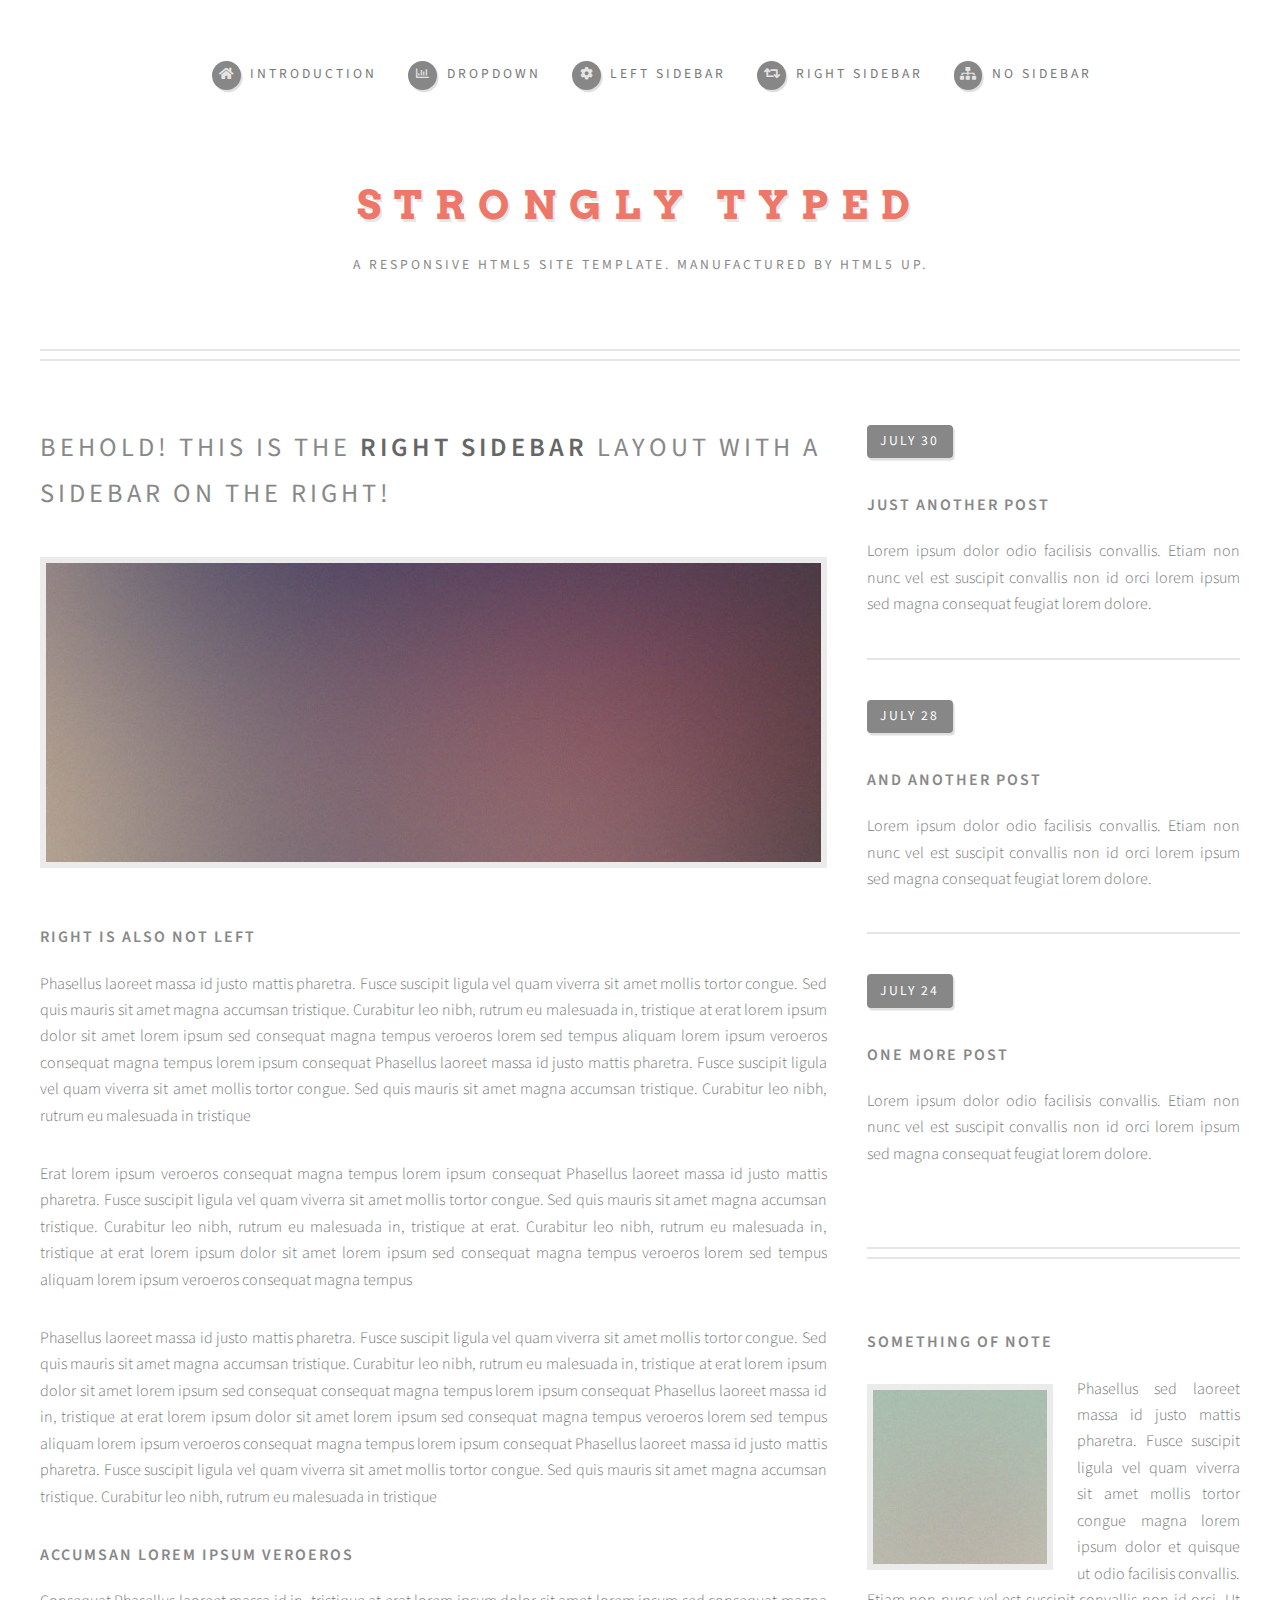
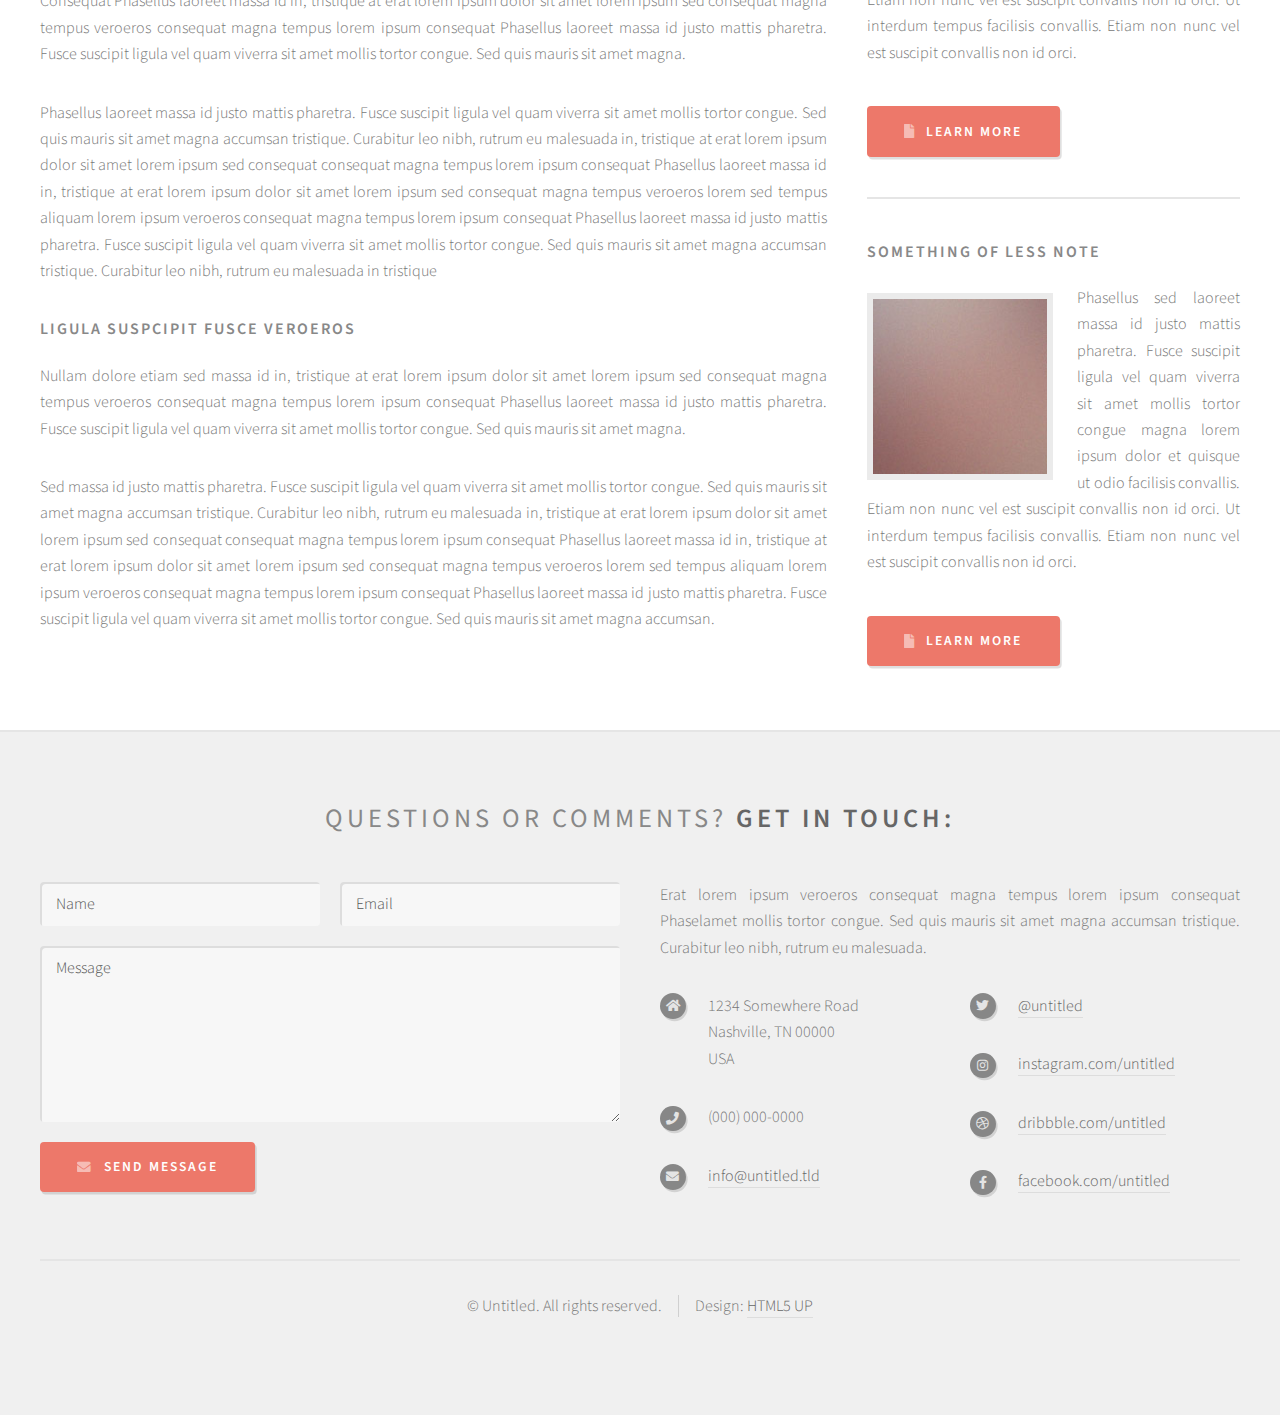
<file: html5up-strongly-typed/right-sidebar.html>
<!DOCTYPE HTML>
<!--
	Strongly Typed by HTML5 UP
	html5up.net | @ajlkn
	Free for personal and commercial use under the CCA 3.0 license (html5up.net/license)
-->
<html>
	<head>
		<title>Right Sidebar - Strongly Typed by HTML5 UP</title>
		<meta charset="utf-8" />
		<meta name="viewport" content="width=device-width, initial-scale=1, user-scalable=no" />
		<link rel="stylesheet" href="assets/css/main.css" />
	</head>
	<body class="right-sidebar is-preload">
		<div id="page-wrapper">

			<!-- Header -->
				<section id="header">
					<div class="container">

						<!-- Logo -->
							<h1 id="logo"><a href="index.html">Strongly Typed</a></h1>
							<p>A responsive HTML5 site template. Manufactured by HTML5 UP.</p>

						<!-- Nav -->
							<nav id="nav">
								<ul>
									<li><a class="icon solid fa-home" href="index.html"><span>Introduction</span></a></li>
									<li>
										<a href="#" class="icon fa-chart-bar"><span>Dropdown</span></a>
										<ul>
											<li><a href="#">Lorem ipsum dolor</a></li>
											<li><a href="#">Magna phasellus</a></li>
											<li><a href="#">Etiam dolore nisl</a></li>
											<li>
												<a href="#">Phasellus consequat</a>
												<ul>
													<li><a href="#">Magna phasellus</a></li>
													<li><a href="#">Etiam dolore nisl</a></li>
													<li><a href="#">Phasellus consequat</a></li>
												</ul>
											</li>
											<li><a href="#">Veroeros feugiat</a></li>
										</ul>
									</li>
									<li><a class="icon solid fa-cog" href="left-sidebar.html"><span>Left Sidebar</span></a></li>
									<li><a class="icon solid fa-retweet" href="right-sidebar.html"><span>Right Sidebar</span></a></li>
									<li><a class="icon solid fa-sitemap" href="no-sidebar.html"><span>No Sidebar</span></a></li>
								</ul>
							</nav>

					</div>
				</section>

			<!-- Main -->
				<section id="main">
					<div class="container">
						<div class="row">

							<!-- Content -->
								<div id="content" class="col-8 col-12-medium">

									<!-- Post -->
										<article class="box post">
											<header>
												<h2>Behold! This is the <strong>right sidebar</strong> layout<br />
												with a sidebar on the right!</h2>
											</header>
											<span class="image featured"><img src="images/pic04.jpg" alt="" /></span>
											<h3>Right is also not left</h3>
											<p>Phasellus laoreet massa id justo mattis pharetra. Fusce suscipit
											ligula vel quam viverra sit amet mollis tortor congue. Sed quis mauris
											sit amet magna accumsan tristique. Curabitur leo nibh, rutrum eu malesuada
											in, tristique at erat lorem ipsum dolor sit amet lorem ipsum sed consequat
											magna tempus veroeros lorem sed tempus aliquam lorem ipsum veroeros
											consequat magna tempus lorem ipsum consequat Phasellus laoreet massa id
											justo mattis pharetra. Fusce suscipit ligula vel quam viverra sit amet
											mollis tortor congue. Sed quis mauris sit amet magna accumsan tristique.
											Curabitur leo nibh, rutrum eu malesuada in tristique</p>
											<p>Erat lorem ipsum veroeros consequat magna tempus lorem ipsum consequat
											Phasellus laoreet massa id justo mattis pharetra. Fusce suscipit ligula
											vel quam viverra sit amet mollis tortor congue. Sed quis mauris sit amet
											magna accumsan tristique. Curabitur leo nibh, rutrum eu malesuada in,
											tristique at erat. Curabitur leo nibh, rutrum eu malesuada in, tristique
											at erat lorem ipsum dolor sit amet lorem ipsum sed consequat magna
											tempus veroeros lorem sed tempus aliquam lorem ipsum veroeros consequat
											magna tempus</p>
											<p>Phasellus laoreet massa id justo mattis pharetra. Fusce suscipit
											ligula vel quam viverra sit amet mollis tortor congue. Sed quis mauris
											sit amet magna accumsan tristique. Curabitur leo nibh, rutrum eu malesuada
											in, tristique at erat lorem ipsum dolor sit amet lorem ipsum sed consequat
											consequat magna tempus lorem ipsum consequat Phasellus laoreet massa id
											in, tristique at erat lorem ipsum dolor sit amet lorem ipsum sed consequat
											magna tempus veroeros lorem sed tempus aliquam lorem ipsum veroeros
											consequat magna tempus lorem ipsum consequat Phasellus laoreet massa id
											justo mattis pharetra. Fusce suscipit ligula vel quam viverra sit amet
											mollis tortor congue. Sed quis mauris sit amet magna accumsan tristique.
											Curabitur leo nibh, rutrum eu malesuada in tristique</p>
											<h3>Accumsan lorem ipsum veroeros</h3>
											<p>Consequat Phasellus laoreet massa id in, tristique at erat lorem
											ipsum dolor sit amet lorem ipsum sed consequat magna tempus veroeros
											consequat magna tempus lorem ipsum consequat Phasellus laoreet massa id
											justo mattis pharetra. Fusce suscipit ligula vel quam viverra sit amet
											mollis tortor congue. Sed quis mauris sit amet magna.</p>
											<p>Phasellus laoreet massa id justo mattis pharetra. Fusce suscipit
											ligula vel quam viverra sit amet mollis tortor congue. Sed quis mauris
											sit amet magna accumsan tristique. Curabitur leo nibh, rutrum eu malesuada
											in, tristique at erat lorem ipsum dolor sit amet lorem ipsum sed consequat
											consequat magna tempus lorem ipsum consequat Phasellus laoreet massa id
											in, tristique at erat lorem ipsum dolor sit amet lorem ipsum sed consequat
											magna tempus veroeros lorem sed tempus aliquam lorem ipsum veroeros
											consequat magna tempus lorem ipsum consequat Phasellus laoreet massa id
											justo mattis pharetra. Fusce suscipit ligula vel quam viverra sit amet
											mollis tortor congue. Sed quis mauris sit amet magna accumsan tristique.
											Curabitur leo nibh, rutrum eu malesuada in tristique</p>
											<h3>Ligula suspcipit fusce veroeros</h3>
											<p>Nullam dolore etiam sed massa id in, tristique at erat lorem
											ipsum dolor sit amet lorem ipsum sed consequat magna tempus veroeros
											consequat magna tempus lorem ipsum consequat Phasellus laoreet massa id
											justo mattis pharetra. Fusce suscipit ligula vel quam viverra sit amet
											mollis tortor congue. Sed quis mauris sit amet magna.</p>
											<p>Sed massa id justo mattis pharetra. Fusce suscipit
											ligula vel quam viverra sit amet mollis tortor congue. Sed quis mauris
											sit amet magna accumsan tristique. Curabitur leo nibh, rutrum eu malesuada
											in, tristique at erat lorem ipsum dolor sit amet lorem ipsum sed consequat
											consequat magna tempus lorem ipsum consequat Phasellus laoreet massa id
											in, tristique at erat lorem ipsum dolor sit amet lorem ipsum sed consequat
											magna tempus veroeros lorem sed tempus aliquam lorem ipsum veroeros
											consequat magna tempus lorem ipsum consequat Phasellus laoreet massa id
											justo mattis pharetra. Fusce suscipit ligula vel quam viverra sit amet
											mollis tortor congue. Sed quis mauris sit amet magna accumsan.</p>
										</article>

								</div>

							<!-- Sidebar -->
								<div id="sidebar" class="col-4 col-12-medium">

									<!-- Excerpts -->
										<section>
											<ul class="divided">
												<li>

													<!-- Excerpt -->
														<article class="box excerpt">
															<header>
																<span class="date">July 30</span>
																<h3><a href="#">Just another post</a></h3>
															</header>
															<p>Lorem ipsum dolor odio facilisis convallis. Etiam non nunc vel est
															suscipit convallis non id orci lorem ipsum sed magna consequat feugiat lorem dolore.</p>
														</article>

												</li>
												<li>

													<!-- Excerpt -->
														<article class="box excerpt">
															<header>
																<span class="date">July 28</span>
																<h3><a href="#">And another post</a></h3>
															</header>
															<p>Lorem ipsum dolor odio facilisis convallis. Etiam non nunc vel est
															suscipit convallis non id orci lorem ipsum sed magna consequat feugiat lorem dolore.</p>
														</article>

												</li>
												<li>

													<!-- Excerpt -->
														<article class="box excerpt">
															<header>
																<span class="date">July 24</span>
																<h3><a href="#">One more post</a></h3>
															</header>
															<p>Lorem ipsum dolor odio facilisis convallis. Etiam non nunc vel est
															suscipit convallis non id orci lorem ipsum sed magna consequat feugiat lorem dolore.</p>
														</article>

												</li>
											</ul>
										</section>

									<!-- Highlights -->
										<section>
											<ul class="divided">
												<li>

													<!-- Highlight -->
														<article class="box highlight">
															<header>
																<h3><a href="#">Something of note</a></h3>
															</header>
															<a href="#" class="image left"><img src="images/pic06.jpg" alt="" /></a>
															<p>Phasellus sed laoreet massa id justo mattis pharetra. Fusce suscipit ligula vel quam
															viverra sit amet mollis tortor congue magna lorem ipsum dolor et quisque ut odio facilisis
															convallis. Etiam non nunc vel est suscipit convallis non id orci. Ut interdum tempus
															facilisis convallis. Etiam non nunc vel est suscipit convallis non id orci.</p>
															<ul class="actions">
																<li><a href="#" class="button icon solid fa-file">Learn More</a></li>
															</ul>
														</article>

												</li>
												<li>

													<!-- Highlight -->
														<article class="box highlight">
															<header>
																<h3><a href="#">Something of less note</a></h3>
															</header>
															<a href="#" class="image left"><img src="images/pic07.jpg" alt="" /></a>
															<p>Phasellus sed laoreet massa id justo mattis pharetra. Fusce suscipit ligula vel quam
															viverra sit amet mollis tortor congue magna lorem ipsum dolor et quisque ut odio facilisis
															convallis. Etiam non nunc vel est suscipit convallis non id orci. Ut interdum tempus
															facilisis convallis. Etiam non nunc vel est suscipit convallis non id orci.</p>
															<ul class="actions">
																<li><a href="#" class="button icon solid fa-file">Learn More</a></li>
															</ul>
														</article>

												</li>
											</ul>
										</section>

								</div>

						</div>
					</div>
				</section>

			<!-- Footer -->
				<section id="footer">
					<div class="container">
						<header>
							<h2>Questions or comments? <strong>Get in touch:</strong></h2>
						</header>
						<div class="row">
							<div class="col-6 col-12-medium">
								<section>
									<form method="post" action="#">
										<div class="row gtr-50">
											<div class="col-6 col-12-small">
												<input name="name" placeholder="Name" type="text" />
											</div>
											<div class="col-6 col-12-small">
												<input name="email" placeholder="Email" type="text" />
											</div>
											<div class="col-12">
												<textarea name="message" placeholder="Message"></textarea>
											</div>
											<div class="col-12">
												<a href="#" class="form-button-submit button icon solid fa-envelope">Send Message</a>
											</div>
										</div>
									</form>
								</section>
							</div>
							<div class="col-6 col-12-medium">
								<section>
									<p>Erat lorem ipsum veroeros consequat magna tempus lorem ipsum consequat Phaselamet
									mollis tortor congue. Sed quis mauris sit amet magna accumsan tristique. Curabitur
									leo nibh, rutrum eu malesuada.</p>
									<div class="row">
										<div class="col-6 col-12-small">
											<ul class="icons">
												<li class="icon solid fa-home">
													1234 Somewhere Road<br />
													Nashville, TN 00000<br />
													USA
												</li>
												<li class="icon solid fa-phone">
													(000) 000-0000
												</li>
												<li class="icon solid fa-envelope">
													<a href="#">info@untitled.tld</a>
												</li>
											</ul>
										</div>
										<div class="col-6 col-12-small">
											<ul class="icons">
												<li class="icon brands fa-twitter">
													<a href="#">@untitled</a>
												</li>
												<li class="icon brands fa-instagram">
													<a href="#">instagram.com/untitled</a>
												</li>
												<li class="icon brands fa-dribbble">
													<a href="#">dribbble.com/untitled</a>
												</li>
												<li class="icon brands fa-facebook-f">
													<a href="#">facebook.com/untitled</a>
												</li>
											</ul>
										</div>
									</div>
								</section>
							</div>
						</div>
					</div>
					<div id="copyright" class="container">
						<ul class="links">
							<li>&copy; Untitled. All rights reserved.</li><li>Design: <a href="http://html5up.net">HTML5 UP</a></li>
						</ul>
					</div>
				</section>

		</div>

		<!-- Scripts -->
			<script src="assets/js/jquery.min.js"></script>
			<script src="assets/js/jquery.dropotron.min.js"></script>
			<script src="assets/js/browser.min.js"></script>
			<script src="assets/js/breakpoints.min.js"></script>
			<script src="assets/js/util.js"></script>
			<script src="assets/js/main.js"></script>

	</body>
</html>
</file>
<file: style.css>
h1 {
    text-decoration: underline wavy;
    font-family: fantasy;
    text-align: center;
}
body {
    background-color: rgba(228, 164, 13, 0.618);
}
</file>
<file: html5up-strongly-typed/assets/css/main.css>
@import url("fontawesome-all.min.css");
@import url("https://fonts.googleapis.com/css?family=Source+Sans+Pro:300,400,600|Arvo:700");

/*
	Strongly Typed by HTML5 UP
	html5up.net | @ajlkn
	Free for personal and commercial use under the CCA 3.0 license (html5up.net/license)
*/

html, body, div, span, applet, object,
iframe, h1, h2, h3, h4, h5, h6, p, blockquote,
pre, a, abbr, acronym, address, big, cite,
code, del, dfn, em, img, ins, kbd, q, s, samp,
small, strike, strong, sub, sup, tt, var, b,
u, i, center, dl, dt, dd, ol, ul, li, fieldset,
form, label, legend, table, caption, tbody,
tfoot, thead, tr, th, td, article, aside,
canvas, details, embed, figure, figcaption,
footer, header, hgroup, menu, nav, output, ruby,
section, summary, time, mark, audio, video {
	margin: 0;
	padding: 0;
	border: 0;
	font-size: 100%;
	font: inherit;
	vertical-align: baseline;}

article, aside, details, figcaption, figure,
footer, header, hgroup, menu, nav, section {
	display: block;}

body {
	line-height: 1;
}

ol, ul {
	list-style: none;
}

blockquote, q {
	quotes: none;
}

	blockquote:before, blockquote:after, q:before, q:after {
		content: '';
		content: none;
	}

table {
	border-collapse: collapse;
	border-spacing: 0;
}

body {
	-webkit-text-size-adjust: none;
}

mark {
	background-color: transparent;
	color: inherit;
}

input::-moz-focus-inner {
	border: 0;
	padding: 0;
}

input, select, textarea {
	-moz-appearance: none;
	-webkit-appearance: none;
	-ms-appearance: none;
	appearance: none;
}

/* Basic */

	html {
		box-sizing: border-box;
	}

	*, *:before, *:after {
		box-sizing: inherit;
	}

	body {
		background: #f0f0f0;
	}

		body.is-preload *, body.is-preload *:before, body.is-preload *:after {
			-moz-animation: none !important;
			-webkit-animation: none !important;
			-ms-animation: none !important;
			animation: none !important;
			-moz-transition: none !important;
			-webkit-transition: none !important;
			-ms-transition: none !important;
			transition: none !important;
		}

	body, input, textarea, select {
		font-family: 'Source Sans Pro';
		font-weight: 300;
		color: #777;
		line-height: 1.65em;
		font-size: 15pt;
	}

	h1, h2, h3, h4, h5, h6 {
		font-weight: 600;
		text-transform: uppercase;
		color: #888;
	}

	h1 a, h2 a, h3 a, h4 a, h5 a, h6 a {
		color: inherit;
		text-decoration: none;
		border: 0;
	}

	h2 {
		font-size: 1.65em;
		font-weight: 400;
		letter-spacing: 4px;
		margin: 0 0 1.5em 0;
		line-height: 1.75em;
	}

	h3 {
		font-size: 1em;
		letter-spacing: 2px;
		margin: 0 0 1.25em 0;
	}

	a {
		-moz-transition: color 0.25s ease-in-out, border-bottom-color 0.25s ease-in-out;
		-webkit-transition: color 0.25s ease-in-out, border-bottom-color 0.25s ease-in-out;
		-ms-transition: color 0.25s ease-in-out, border-bottom-color 0.25s ease-in-out;
		transition: color 0.25s ease-in-out, border-bottom-color 0.25s ease-in-out;
		color: #666;
		text-decoration: none;
		border-bottom: solid 1px #ddd;
	}

		a strong {
			-moz-transition: color 0.25s ease-in-out, border-bottom-color 0.25s ease-in-out;
			-webkit-transition: color 0.25s ease-in-out, border-bottom-color 0.25s ease-in-out;
			-ms-transition: color 0.25s ease-in-out, border-bottom-color 0.25s ease-in-out;
			transition: color 0.25s ease-in-out, border-bottom-color 0.25s ease-in-out;
		}

		a:hover {
			color: #ed786a;
			border-bottom-color: rgba(255, 255, 255, 0);
		}

			a:hover strong {
				color: #ed786a;
			}

	strong, b {
		font-weight: 600;
		color: #666;
	}

	em, i {
		font-style: italic;
	}

	sub {
		position: relative;
		top: 0.5em;
		font-size: 0.8em;
	}

	sup {
		position: relative;
		top: -0.5em;
		font-size: 0.8em;
	}

	hr {
		border: 0;
		border-top: solid 1px #ddd;
	}

	blockquote {
		border-left: solid 0.5em #ddd;
		padding: 1em 0 1em 2em;
		font-style: italic;
	}

	p {
		text-align: justify;
		margin-bottom: 2em;
	}

	ul, ol, dl, table, blockquote {
		margin-bottom: 2em;
	}

	br.clear {
		clear: both;
	}

/* Container */

	.container {
		margin: 0 auto;
		max-width: 100%;
		width: 70em;
	}

		@media screen and (max-width: 1680px) {

			.container {
				width: 68em;
			}

		}

		@media screen and (max-width: 1280px) {

			.container {
				width: calc(100% - 80px);
			}

		}

		@media screen and (max-width: 980px) {

			.container {
				width: calc(100% - 100px);
			}

		}

		@media screen and (max-width: 736px) {

			.container {
				width: calc(100% - 40px);
			}

		}

/* Row */

	.row {
		display: flex;
		flex-wrap: wrap;
		box-sizing: border-box;
		align-items: stretch;
	}

		.row > * {
			box-sizing: border-box;
		}

		.row.gtr-uniform > * > :last-child {
			margin-bottom: 0;
		}

		.row.aln-left {
			justify-content: flex-start;
		}

		.row.aln-center {
			justify-content: center;
		}

		.row.aln-right {
			justify-content: flex-end;
		}

		.row.aln-top {
			align-items: flex-start;
		}

		.row.aln-middle {
			align-items: center;
		}

		.row.aln-bottom {
			align-items: flex-end;
		}

		.row > .imp {
			order: -1;
		}

		.row > .col-1 {
			width: 8.33333%;
		}

		.row > .off-1 {
			margin-left: 8.33333%;
		}

		.row > .col-2 {
			width: 16.66667%;
		}

		.row > .off-2 {
			margin-left: 16.66667%;
		}

		.row > .col-3 {
			width: 25%;
		}

		.row > .off-3 {
			margin-left: 25%;
		}

		.row > .col-4 {
			width: 33.33333%;
		}

		.row > .off-4 {
			margin-left: 33.33333%;
		}

		.row > .col-5 {
			width: 41.66667%;
		}

		.row > .off-5 {
			margin-left: 41.66667%;
		}

		.row > .col-6 {
			width: 50%;
		}

		.row > .off-6 {
			margin-left: 50%;
		}

		.row > .col-7 {
			width: 58.33333%;
		}

		.row > .off-7 {
			margin-left: 58.33333%;
		}

		.row > .col-8 {
			width: 66.66667%;
		}

		.row > .off-8 {
			margin-left: 66.66667%;
		}

		.row > .col-9 {
			width: 75%;
		}

		.row > .off-9 {
			margin-left: 75%;
		}

		.row > .col-10 {
			width: 83.33333%;
		}

		.row > .off-10 {
			margin-left: 83.33333%;
		}

		.row > .col-11 {
			width: 91.66667%;
		}

		.row > .off-11 {
			margin-left: 91.66667%;
		}

		.row > .col-12 {
			width: 100%;
		}

		.row > .off-12 {
			margin-left: 100%;
		}

		.row.gtr-0 {
			margin-top: 0px;
			margin-left: 0px;
		}

			.row.gtr-0 > * {
				padding: 0px 0 0 0px;
			}

			.row.gtr-0.gtr-uniform {
				margin-top: 0px;
			}

				.row.gtr-0.gtr-uniform > * {
					padding-top: 0px;
				}

		.row.gtr-25 {
			margin-top: -12.5px;
			margin-left: -12.5px;
		}

			.row.gtr-25 > * {
				padding: 12.5px 0 0 12.5px;
			}

			.row.gtr-25.gtr-uniform {
				margin-top: -12.5px;
			}

				.row.gtr-25.gtr-uniform > * {
					padding-top: 12.5px;
				}

		.row.gtr-50 {
			margin-top: -25px;
			margin-left: -25px;
		}

			.row.gtr-50 > * {
				padding: 25px 0 0 25px;
			}

			.row.gtr-50.gtr-uniform {
				margin-top: -25px;
			}

				.row.gtr-50.gtr-uniform > * {
					padding-top: 25px;
				}

		.row {
			margin-top: -50px;
			margin-left: -50px;
		}

			.row > * {
				padding: 50px 0 0 50px;
			}

			.row.gtr-uniform {
				margin-top: -50px;
			}

				.row.gtr-uniform > * {
					padding-top: 50px;
				}

		.row.gtr-150 {
			margin-top: -75px;
			margin-left: -75px;
		}

			.row.gtr-150 > * {
				padding: 75px 0 0 75px;
			}

			.row.gtr-150.gtr-uniform {
				margin-top: -75px;
			}

				.row.gtr-150.gtr-uniform > * {
					padding-top: 75px;
				}

		.row.gtr-200 {
			margin-top: -100px;
			margin-left: -100px;
		}

			.row.gtr-200 > * {
				padding: 100px 0 0 100px;
			}

			.row.gtr-200.gtr-uniform {
				margin-top: -100px;
			}

				.row.gtr-200.gtr-uniform > * {
					padding-top: 100px;
				}

		@media screen and (max-width: 1680px) {

			.row {
				display: flex;
				flex-wrap: wrap;
				box-sizing: border-box;
				align-items: stretch;
			}

				.row > * {
					box-sizing: border-box;
				}

				.row.gtr-uniform > * > :last-child {
					margin-bottom: 0;
				}

				.row.aln-left {
					justify-content: flex-start;
				}

				.row.aln-center {
					justify-content: center;
				}

				.row.aln-right {
					justify-content: flex-end;
				}

				.row.aln-top {
					align-items: flex-start;
				}

				.row.aln-middle {
					align-items: center;
				}

				.row.aln-bottom {
					align-items: flex-end;
				}

				.row > .imp-xlarge {
					order: -1;
				}

				.row > .col-1-xlarge {
					width: 8.33333%;
				}

				.row > .off-1-xlarge {
					margin-left: 8.33333%;
				}

				.row > .col-2-xlarge {
					width: 16.66667%;
				}

				.row > .off-2-xlarge {
					margin-left: 16.66667%;
				}

				.row > .col-3-xlarge {
					width: 25%;
				}

				.row > .off-3-xlarge {
					margin-left: 25%;
				}

				.row > .col-4-xlarge {
					width: 33.33333%;
				}

				.row > .off-4-xlarge {
					margin-left: 33.33333%;
				}

				.row > .col-5-xlarge {
					width: 41.66667%;
				}

				.row > .off-5-xlarge {
					margin-left: 41.66667%;
				}

				.row > .col-6-xlarge {
					width: 50%;
				}

				.row > .off-6-xlarge {
					margin-left: 50%;
				}

				.row > .col-7-xlarge {
					width: 58.33333%;
				}

				.row > .off-7-xlarge {
					margin-left: 58.33333%;
				}

				.row > .col-8-xlarge {
					width: 66.66667%;
				}

				.row > .off-8-xlarge {
					margin-left: 66.66667%;
				}

				.row > .col-9-xlarge {
					width: 75%;
				}

				.row > .off-9-xlarge {
					margin-left: 75%;
				}

				.row > .col-10-xlarge {
					width: 83.33333%;
				}

				.row > .off-10-xlarge {
					margin-left: 83.33333%;
				}

				.row > .col-11-xlarge {
					width: 91.66667%;
				}

				.row > .off-11-xlarge {
					margin-left: 91.66667%;
				}

				.row > .col-12-xlarge {
					width: 100%;
				}

				.row > .off-12-xlarge {
					margin-left: 100%;
				}

				.row.gtr-0 {
					margin-top: 0px;
					margin-left: 0px;
				}

					.row.gtr-0 > * {
						padding: 0px 0 0 0px;
					}

					.row.gtr-0.gtr-uniform {
						margin-top: 0px;
					}

						.row.gtr-0.gtr-uniform > * {
							padding-top: 0px;
						}

				.row.gtr-25 {
					margin-top: -12.5px;
					margin-left: -12.5px;
				}

					.row.gtr-25 > * {
						padding: 12.5px 0 0 12.5px;
					}

					.row.gtr-25.gtr-uniform {
						margin-top: -12.5px;
					}

						.row.gtr-25.gtr-uniform > * {
							padding-top: 12.5px;
						}

				.row.gtr-50 {
					margin-top: -25px;
					margin-left: -25px;
				}

					.row.gtr-50 > * {
						padding: 25px 0 0 25px;
					}

					.row.gtr-50.gtr-uniform {
						margin-top: -25px;
					}

						.row.gtr-50.gtr-uniform > * {
							padding-top: 25px;
						}

				.row {
					margin-top: -50px;
					margin-left: -50px;
				}

					.row > * {
						padding: 50px 0 0 50px;
					}

					.row.gtr-uniform {
						margin-top: -50px;
					}

						.row.gtr-uniform > * {
							padding-top: 50px;
						}

				.row.gtr-150 {
					margin-top: -75px;
					margin-left: -75px;
				}

					.row.gtr-150 > * {
						padding: 75px 0 0 75px;
					}

					.row.gtr-150.gtr-uniform {
						margin-top: -75px;
					}

						.row.gtr-150.gtr-uniform > * {
							padding-top: 75px;
						}

				.row.gtr-200 {
					margin-top: -100px;
					margin-left: -100px;
				}

					.row.gtr-200 > * {
						padding: 100px 0 0 100px;
					}

					.row.gtr-200.gtr-uniform {
						margin-top: -100px;
					}

						.row.gtr-200.gtr-uniform > * {
							padding-top: 100px;
						}

		}

		@media screen and (max-width: 1280px) {

			.row {
				display: flex;
				flex-wrap: wrap;
				box-sizing: border-box;
				align-items: stretch;
			}

				.row > * {
					box-sizing: border-box;
				}

				.row.gtr-uniform > * > :last-child {
					margin-bottom: 0;
				}

				.row.aln-left {
					justify-content: flex-start;
				}

				.row.aln-center {
					justify-content: center;
				}

				.row.aln-right {
					justify-content: flex-end;
				}

				.row.aln-top {
					align-items: flex-start;
				}

				.row.aln-middle {
					align-items: center;
				}

				.row.aln-bottom {
					align-items: flex-end;
				}

				.row > .imp-large {
					order: -1;
				}

				.row > .col-1-large {
					width: 8.33333%;
				}

				.row > .off-1-large {
					margin-left: 8.33333%;
				}

				.row > .col-2-large {
					width: 16.66667%;
				}

				.row > .off-2-large {
					margin-left: 16.66667%;
				}

				.row > .col-3-large {
					width: 25%;
				}

				.row > .off-3-large {
					margin-left: 25%;
				}

				.row > .col-4-large {
					width: 33.33333%;
				}

				.row > .off-4-large {
					margin-left: 33.33333%;
				}

				.row > .col-5-large {
					width: 41.66667%;
				}

				.row > .off-5-large {
					margin-left: 41.66667%;
				}

				.row > .col-6-large {
					width: 50%;
				}

				.row > .off-6-large {
					margin-left: 50%;
				}

				.row > .col-7-large {
					width: 58.33333%;
				}

				.row > .off-7-large {
					margin-left: 58.33333%;
				}

				.row > .col-8-large {
					width: 66.66667%;
				}

				.row > .off-8-large {
					margin-left: 66.66667%;
				}

				.row > .col-9-large {
					width: 75%;
				}

				.row > .off-9-large {
					margin-left: 75%;
				}

				.row > .col-10-large {
					width: 83.33333%;
				}

				.row > .off-10-large {
					margin-left: 83.33333%;
				}

				.row > .col-11-large {
					width: 91.66667%;
				}

				.row > .off-11-large {
					margin-left: 91.66667%;
				}

				.row > .col-12-large {
					width: 100%;
				}

				.row > .off-12-large {
					margin-left: 100%;
				}

				.row.gtr-0 {
					margin-top: 0px;
					margin-left: 0px;
				}

					.row.gtr-0 > * {
						padding: 0px 0 0 0px;
					}

					.row.gtr-0.gtr-uniform {
						margin-top: 0px;
					}

						.row.gtr-0.gtr-uniform > * {
							padding-top: 0px;
						}

				.row.gtr-25 {
					margin-top: -10px;
					margin-left: -10px;
				}

					.row.gtr-25 > * {
						padding: 10px 0 0 10px;
					}

					.row.gtr-25.gtr-uniform {
						margin-top: -10px;
					}

						.row.gtr-25.gtr-uniform > * {
							padding-top: 10px;
						}

				.row.gtr-50 {
					margin-top: -20px;
					margin-left: -20px;
				}

					.row.gtr-50 > * {
						padding: 20px 0 0 20px;
					}

					.row.gtr-50.gtr-uniform {
						margin-top: -20px;
					}

						.row.gtr-50.gtr-uniform > * {
							padding-top: 20px;
						}

				.row {
					margin-top: -40px;
					margin-left: -40px;
				}

					.row > * {
						padding: 40px 0 0 40px;
					}

					.row.gtr-uniform {
						margin-top: -40px;
					}

						.row.gtr-uniform > * {
							padding-top: 40px;
						}

				.row.gtr-150 {
					margin-top: -60px;
					margin-left: -60px;
				}

					.row.gtr-150 > * {
						padding: 60px 0 0 60px;
					}

					.row.gtr-150.gtr-uniform {
						margin-top: -60px;
					}

						.row.gtr-150.gtr-uniform > * {
							padding-top: 60px;
						}

				.row.gtr-200 {
					margin-top: -80px;
					margin-left: -80px;
				}

					.row.gtr-200 > * {
						padding: 80px 0 0 80px;
					}

					.row.gtr-200.gtr-uniform {
						margin-top: -80px;
					}

						.row.gtr-200.gtr-uniform > * {
							padding-top: 80px;
						}

		}

		@media screen and (max-width: 980px) {

			.row {
				display: flex;
				flex-wrap: wrap;
				box-sizing: border-box;
				align-items: stretch;
			}

				.row > * {
					box-sizing: border-box;
				}

				.row.gtr-uniform > * > :last-child {
					margin-bottom: 0;
				}

				.row.aln-left {
					justify-content: flex-start;
				}

				.row.aln-center {
					justify-content: center;
				}

				.row.aln-right {
					justify-content: flex-end;
				}

				.row.aln-top {
					align-items: flex-start;
				}

				.row.aln-middle {
					align-items: center;
				}

				.row.aln-bottom {
					align-items: flex-end;
				}

				.row > .imp-medium {
					order: -1;
				}

				.row > .col-1-medium {
					width: 8.33333%;
				}

				.row > .off-1-medium {
					margin-left: 8.33333%;
				}

				.row > .col-2-medium {
					width: 16.66667%;
				}

				.row > .off-2-medium {
					margin-left: 16.66667%;
				}

				.row > .col-3-medium {
					width: 25%;
				}

				.row > .off-3-medium {
					margin-left: 25%;
				}

				.row > .col-4-medium {
					width: 33.33333%;
				}

				.row > .off-4-medium {
					margin-left: 33.33333%;
				}

				.row > .col-5-medium {
					width: 41.66667%;
				}

				.row > .off-5-medium {
					margin-left: 41.66667%;
				}

				.row > .col-6-medium {
					width: 50%;
				}

				.row > .off-6-medium {
					margin-left: 50%;
				}

				.row > .col-7-medium {
					width: 58.33333%;
				}

				.row > .off-7-medium {
					margin-left: 58.33333%;
				}

				.row > .col-8-medium {
					width: 66.66667%;
				}

				.row > .off-8-medium {
					margin-left: 66.66667%;
				}

				.row > .col-9-medium {
					width: 75%;
				}

				.row > .off-9-medium {
					margin-left: 75%;
				}

				.row > .col-10-medium {
					width: 83.33333%;
				}

				.row > .off-10-medium {
					margin-left: 83.33333%;
				}

				.row > .col-11-medium {
					width: 91.66667%;
				}

				.row > .off-11-medium {
					margin-left: 91.66667%;
				}

				.row > .col-12-medium {
					width: 100%;
				}

				.row > .off-12-medium {
					margin-left: 100%;
				}

				.row.gtr-0 {
					margin-top: 0px;
					margin-left: 0px;
				}

					.row.gtr-0 > * {
						padding: 0px 0 0 0px;
					}

					.row.gtr-0.gtr-uniform {
						margin-top: 0px;
					}

						.row.gtr-0.gtr-uniform > * {
							padding-top: 0px;
						}

				.row.gtr-25 {
					margin-top: -12.5px;
					margin-left: -12.5px;
				}

					.row.gtr-25 > * {
						padding: 12.5px 0 0 12.5px;
					}

					.row.gtr-25.gtr-uniform {
						margin-top: -12.5px;
					}

						.row.gtr-25.gtr-uniform > * {
							padding-top: 12.5px;
						}

				.row.gtr-50 {
					margin-top: -25px;
					margin-left: -25px;
				}

					.row.gtr-50 > * {
						padding: 25px 0 0 25px;
					}

					.row.gtr-50.gtr-uniform {
						margin-top: -25px;
					}

						.row.gtr-50.gtr-uniform > * {
							padding-top: 25px;
						}

				.row {
					margin-top: -50px;
					margin-left: -50px;
				}

					.row > * {
						padding: 50px 0 0 50px;
					}

					.row.gtr-uniform {
						margin-top: -50px;
					}

						.row.gtr-uniform > * {
							padding-top: 50px;
						}

				.row.gtr-150 {
					margin-top: -75px;
					margin-left: -75px;
				}

					.row.gtr-150 > * {
						padding: 75px 0 0 75px;
					}

					.row.gtr-150.gtr-uniform {
						margin-top: -75px;
					}

						.row.gtr-150.gtr-uniform > * {
							padding-top: 75px;
						}

				.row.gtr-200 {
					margin-top: -100px;
					margin-left: -100px;
				}

					.row.gtr-200 > * {
						padding: 100px 0 0 100px;
					}

					.row.gtr-200.gtr-uniform {
						margin-top: -100px;
					}

						.row.gtr-200.gtr-uniform > * {
							padding-top: 100px;
						}

		}

		@media screen and (max-width: 736px) {

			.row {
				display: flex;
				flex-wrap: wrap;
				box-sizing: border-box;
				align-items: stretch;
			}

				.row > * {
					box-sizing: border-box;
				}

				.row.gtr-uniform > * > :last-child {
					margin-bottom: 0;
				}

				.row.aln-left {
					justify-content: flex-start;
				}

				.row.aln-center {
					justify-content: center;
				}

				.row.aln-right {
					justify-content: flex-end;
				}

				.row.aln-top {
					align-items: flex-start;
				}

				.row.aln-middle {
					align-items: center;
				}

				.row.aln-bottom {
					align-items: flex-end;
				}

				.row > .imp-small {
					order: -1;
				}

				.row > .col-1-small {
					width: 8.33333%;
				}

				.row > .off-1-small {
					margin-left: 8.33333%;
				}

				.row > .col-2-small {
					width: 16.66667%;
				}

				.row > .off-2-small {
					margin-left: 16.66667%;
				}

				.row > .col-3-small {
					width: 25%;
				}

				.row > .off-3-small {
					margin-left: 25%;
				}

				.row > .col-4-small {
					width: 33.33333%;
				}

				.row > .off-4-small {
					margin-left: 33.33333%;
				}

				.row > .col-5-small {
					width: 41.66667%;
				}

				.row > .off-5-small {
					margin-left: 41.66667%;
				}

				.row > .col-6-small {
					width: 50%;
				}

				.row > .off-6-small {
					margin-left: 50%;
				}

				.row > .col-7-small {
					width: 58.33333%;
				}

				.row > .off-7-small {
					margin-left: 58.33333%;
				}

				.row > .col-8-small {
					width: 66.66667%;
				}

				.row > .off-8-small {
					margin-left: 66.66667%;
				}

				.row > .col-9-small {
					width: 75%;
				}

				.row > .off-9-small {
					margin-left: 75%;
				}

				.row > .col-10-small {
					width: 83.33333%;
				}

				.row > .off-10-small {
					margin-left: 83.33333%;
				}

				.row > .col-11-small {
					width: 91.66667%;
				}

				.row > .off-11-small {
					margin-left: 91.66667%;
				}

				.row > .col-12-small {
					width: 100%;
				}

				.row > .off-12-small {
					margin-left: 100%;
				}

				.row.gtr-0 {
					margin-top: 0px;
					margin-left: 0px;
				}

					.row.gtr-0 > * {
						padding: 0px 0 0 0px;
					}

					.row.gtr-0.gtr-uniform {
						margin-top: 0px;
					}

						.row.gtr-0.gtr-uniform > * {
							padding-top: 0px;
						}

				.row.gtr-25 {
					margin-top: -7.5px;
					margin-left: -7.5px;
				}

					.row.gtr-25 > * {
						padding: 7.5px 0 0 7.5px;
					}

					.row.gtr-25.gtr-uniform {
						margin-top: -7.5px;
					}

						.row.gtr-25.gtr-uniform > * {
							padding-top: 7.5px;
						}

				.row.gtr-50 {
					margin-top: -15px;
					margin-left: -15px;
				}

					.row.gtr-50 > * {
						padding: 15px 0 0 15px;
					}

					.row.gtr-50.gtr-uniform {
						margin-top: -15px;
					}

						.row.gtr-50.gtr-uniform > * {
							padding-top: 15px;
						}

				.row {
					margin-top: -30px;
					margin-left: -30px;
				}

					.row > * {
						padding: 30px 0 0 30px;
					}

					.row.gtr-uniform {
						margin-top: -30px;
					}

						.row.gtr-uniform > * {
							padding-top: 30px;
						}

				.row.gtr-150 {
					margin-top: -45px;
					margin-left: -45px;
				}

					.row.gtr-150 > * {
						padding: 45px 0 0 45px;
					}

					.row.gtr-150.gtr-uniform {
						margin-top: -45px;
					}

						.row.gtr-150.gtr-uniform > * {
							padding-top: 45px;
						}

				.row.gtr-200 {
					margin-top: -60px;
					margin-left: -60px;
				}

					.row.gtr-200 > * {
						padding: 60px 0 0 60px;
					}

					.row.gtr-200.gtr-uniform {
						margin-top: -60px;
					}

						.row.gtr-200.gtr-uniform > * {
							padding-top: 60px;
						}

		}

/* Sections/Article */

	section, article {
		margin-bottom: 3em;
	}

	section > :last-child,
	article > :last-child,
	section:last-child,
	article:last-child {
		margin-bottom: 0;
	}

/* Image */

	.image {
		-moz-transition: opacity 0.25s ease-in-out;
		-webkit-transition: opacity 0.25s ease-in-out;
		-ms-transition: opacity 0.25s ease-in-out;
		transition: opacity 0.25s ease-in-out;
		display: inline-block;
		border: solid 6px #ebebeb !important;
	}

		.image:hover {
			opacity: 0.9;
		}

		.image img {
			display: block;
			width: 100%;
		}

		.image.fit {
			display: block;
			width: 100%;
		}

		.image.featured {
			display: block;
			width: 100%;
			margin: 0 0 3.5em 0;
		}

		.image.left {
			float: left;
			margin: 0 1.5em 1.5em 0;
			position: relative;
			top: 0.5em;
		}

		.image.centered {
			display: block;
			margin: 0 0 2em 0;
		}

			.image.centered img {
				margin: 0 auto;
				width: auto;
			}

/* List */

	ul {
		list-style: disc;
		padding-left: 1em;
	}

		ul li {
			padding-left: 0.5em;
			margin: 0.75em 0 0.75em 0;
		}

			ul li:first-child {
				margin-top: 0;
			}

	ol {
		list-style: decimal;
		padding-left: 1em;
	}

		ol li {
			padding-left: 0.5em;
			margin: 0.75em 0 0.75em 0;
		}

			ol li:first-child {
				margin-top: 0;
			}

/* Links */

	ul.links {
		list-style: none;
		padding-left: 0;
	}

		ul.links li {
			display: inline;
			border-left: solid 1px #d0d0d0;
			padding-left: 1em;
			margin: 0 0 0 1em;
		}

			ul.links li:first-child {
				margin-left: 0;
				padding-left: 0;
				border-left: 0;
			}

/* Actions */

	ul.actions {
		margin-top: 2.5em;
		clear: both;
		list-style: none;
		padding-left: 0;
	}

		ul.actions li {
			padding-left: 0;
			display: inline-block;
			margin: 0 0 0 1em;
		}

			ul.actions li:first-child {
				margin-left: 0;
			}

/* Divided */

	ul.divided {
		list-style: none;
		padding-left: 0;
	}

		ul.divided li {
			border-top: solid 2px #e5e5e5;
			padding-left: 0;
			margin: 2.5em 0 0 0;
			padding: 2.5em 0 0 0;
		}

			ul.divided li:first-child {
				border-top: 0;
				margin-top: 0;
				padding-top: 0;
			}

/* Icons */

	ul.icons {
		list-style: none;
		padding-left: 0;
	}

		ul.icons > li {
			position: relative;
			padding: 2em 0 0 3em;
			margin: 0;
		}

			ul.icons > li:before {
				position: absolute;
				left: 0;
				top: 2.6em;
				display: block;
				font-size: 0.8em;
				background: #878787;
				color: #e4e4e4;
				width: 2em;
				height: 2em;
				border-radius: 2em;
				line-height: 2em;
				text-align: center;
				box-shadow: 0.125em 0.175em 0 0 rgba(0, 0, 0, 0.125);
			}

			ul.icons > li:first-child {
				padding-top: 0;
			}

				ul.icons > li:first-child:before {
					top: 0;
				}

/* Form */

	form label {
		font-weight: 600;
		text-transform: uppercase;
		color: #888;
		display: block;
		margin: 0 0 1em 0;
	}

	form input[type="text"],
	form input[type="email"],
	form input[type="password"],
	form select,
	form textarea {
		-moz-transition: background-color 0.25s ease-in-out;
		-webkit-transition: background-color 0.25s ease-in-out;
		-ms-transition: background-color 0.25s ease-in-out;
		transition: background-color 0.25s ease-in-out;
		-webkit-appearance: none;
		display: block;
		border: 0;
		background: #e8e8e8;
		width: 100%;
		box-shadow: inset 2px 2px 0px 0px rgba(0, 0, 0, 0.1);
		border-radius: 4px;
		line-height: 1.25em;
		padding: 0.75em 1em 0.75em 1em;
	}

		form input[type="text"]:focus,
		form input[type="email"]:focus,
		form input[type="password"]:focus,
		form select:focus,
		form textarea:focus {
			background: #f0f0f0;
		}

	form textarea {
		min-height: 11em;
	}

	form ::-webkit-input-placeholder {
		color: #555 !important;
		line-height: 1.35em;
	}

	form :-moz-placeholder {
		color: #555 !important;
	}

	form ::-moz-placeholder {
		color: #555 !important;
	}

	form :-ms-input-placeholder {
		color: #555 !important;
	}

	form ::-moz-focus-inner {
		border: 0;
	}

/* Table */

	table {
		width: 100%;
	}

		table tbody tr {
			border-top: solid 1px #E5E5E5;
		}

			table tbody tr:first-child {
				border-top: 0;
			}

		table td {
			padding: 0.75em 1em 0.75em 1em;
		}

		table th {
			text-align: left;
			font-weight: bold;
			padding: 0.75em 1em 0.75em 1em;
		}

		table thead {
			background: #878787;
			color: #fff;
			font-weight: 400;
			text-transform: uppercase;
			border: 0;
			box-shadow: 0.125em 0.175em 0 0 rgba(0, 0, 0, 0.125);
			font-size: 0.85em;
			letter-spacing: 2px;
		}

		table tfoot {
			background: #F0F0F0;
			border-top: solid 2px #E5E5E5;
		}

/* Button */

	input[type="button"],
	input[type="submit"],
	input[type="reset"],
	button,
	.button {
		-moz-transition: all 0.25s ease-in-out;
		-webkit-transition: all 0.25s ease-in-out;
		-ms-transition: all 0.25s ease-in-out;
		transition: all 0.25s ease-in-out;
		-webkit-appearance: none;
		position: relative;
		display: inline-block;
		background: #ed786a;
		color: #fff !important;
		text-transform: uppercase;
		border-radius: 4px;
		border: 0;
		outline: 0;
		font-size: 1em;
		box-shadow: 0.125em 0.175em 0 0 rgba(0, 0, 0, 0.125);
		font-weight: 600;
		text-align: center;
		font-size: 0.85em;
		letter-spacing: 2px;
		padding: 0.85em 2.75em 0.85em 2.75em;
	}

		input[type="button"].icon:before,
		input[type="submit"].icon:before,
		input[type="reset"].icon:before,
		button.icon:before,
		.button.icon:before {
			position: relative;
			padding-right: 0.75em;
			opacity: 0.5;
			top: 0.05em;
		}

		input[type="button"]:hover,
		input[type="submit"]:hover,
		input[type="reset"]:hover,
		button:hover,
		.button:hover {
			background: #fd887a;
		}

		input[type="button"]:active,
		input[type="submit"]:active,
		input[type="reset"]:active,
		button:active,
		.button:active {
			background: #ed786a;
		}

		input[type="button"].alt,
		input[type="submit"].alt,
		input[type="reset"].alt,
		button.alt,
		.button.alt {
			background: #878787;
		}

			input[type="button"].alt:hover,
			input[type="submit"].alt:hover,
			input[type="reset"].alt:hover,
			button.alt:hover,
			.button.alt:hover {
				background: #979797;
			}

			input[type="button"].alt:active,
			input[type="submit"].alt:active,
			input[type="reset"].alt:active,
			button.alt:active,
			.button.alt:active {
				background: #878787;
			}

/* Box */

	.no-sidebar .box.post > header {
		text-align: center;
	}

	.box.excerpt .date {
		background: #878787;
		color: #fff;
		font-weight: 400;
		text-transform: uppercase;
		border-radius: 4px;
		border: 0;
		box-shadow: 0.125em 0.175em 0 0 rgba(0, 0, 0, 0.125);
		display: inline-block;
		font-size: 0.85em;
		letter-spacing: 2px;
		padding: 0.25em 1em 0.25em 1em;
		margin: 0 0 2.5em 0;
	}

/* Icons */

	.icon {
		text-decoration: none;
		position: relative;
		text-decoration: none;
	}

		.icon:before {
			-moz-osx-font-smoothing: grayscale;
			-webkit-font-smoothing: antialiased;
			display: inline-block;
			font-style: normal;
			font-variant: normal;
			text-rendering: auto;
			line-height: 1;
			text-transform: none !important;
			font-family: 'Font Awesome 5 Free';
			font-weight: 400;
		}

		.icon:before {
			line-height: inherit;
		}

		.icon > .label {
			display: none;
		}

		.icon.solid:before {
			font-weight: 900;
		}

		.icon.brands:before {
			font-family: 'Font Awesome 5 Brands';
		}

/* Page Wrapper */

	#page-wrapper > section {
		margin-bottom: 0;
	}

/* Header */

	#header {
		position: relative;
		position: relative;
		background: #fff;
		text-align: center;
	}

		#header > .container {
			padding: 14em 0 7em 0;
			border-bottom: solid 2px #e5e5e5;
			box-shadow: inset 0px -8px 0px 0px #fff, inset 0px -10px 0px 0px #e5e5e5;
		}

		#header h1 {
			font-family: 'Arvo';
			font-weight: 700;
			color: #ed786a;
			text-shadow: 0.05em 0.075em 0 rgba(0, 0, 0, 0.1);
			font-size: 3em;
			letter-spacing: 13px;
		}

			#header h1 a {
				border: 0;
			}

		#header p {
			text-transform: uppercase;
			font-weight: 400;
			color: #888;
			margin: 2.5em 0 0 0;
			font-size: 0.85em;
			letter-spacing: 3px;
			text-align: center;
		}

/* Nav */

	#nav {
		position: absolute;
		top: 3em;
		left: 0;
		width: 100%;
		cursor: default;
	}

		#nav > ul > li {
			display: inline-block;
			padding-right: 2em;
		}

			#nav > ul > li:last-child {
				padding-right: 0;
			}

			#nav > ul > li > a {
				border: 0;
				text-decoration: none;
				text-transform: uppercase;
				font-weight: 400;
				color: #777;
				outline: 0;
				display: block;
			}

				#nav > ul > li > a:before {
					display: inline-block;
					background: #878787;
					color: #e4e4e4;
					width: 2.25em;
					font-size: 0.8em;
					height: 2.25em;
					border-radius: 2.25em;
					line-height: 2.1em;
					text-align: center;
					box-shadow: 0.125em 0.175em 0 0 rgba(0, 0, 0, 0.125);
					margin-right: 0.75em;
					-moz-transition: color 0.25s ease-in-out, background 0.25s ease-in-out;
					-webkit-transition: color 0.25s ease-in-out, background 0.25s ease-in-out;
					-o-transition: color 0.25s ease-in-out, background 0.25s ease-in-out;
					-ms-transition: color 0.25s ease-in-out, background 0.25s ease-in-out;
					transition: color 0.25s ease-in-out, background 0.25s ease-in-out;
				}

				#nav > ul > li > a > span {
					-moz-transition: color 0.25s ease-in-out;
					-webkit-transition: color 0.25s ease-in-out;
					-o-transition: color 0.25s ease-in-out;
					-ms-transition: color 0.25s ease-in-out;
					transition: color 0.25s ease-in-out;
					font-size: 0.85em;
					letter-spacing: 3px;
				}

			#nav > ul > li > ul {
				display: none;
			}

			#nav > ul > li.active > a:before,
			#nav > ul > li:hover > a:before {
				background: #ED786A;
				color: #fff;
			}

			#nav > ul > li.active > a > span,
			#nav > ul > li:hover > a > span {
				color: #ED786A;
			}

	.dropotron {
		text-align: left;
		border: solid 1px #e5e5e5;
		border-radius: 4px;
		background: #fff;
		background: rgba(255, 255, 255, 0.965);
		box-shadow: 0px 2px 2px 0px rgba(0, 0, 0, 0.1);
		padding: 0.75em 0 0.5em 0;
		min-width: 12em;
		margin-top: calc(-0.5em + 1px);
		margin-left: -2px;
		list-style: none;
	}

		.dropotron.level-0 {
			margin-top: 1.5em;
			margin-left: -1em;
		}

			.dropotron.level-0:after {
				content: '';
				display: block;
				position: absolute;
				left: 1.25em;
				top: calc(-0.75em + 1px);
				border-left: solid 0.75em rgba(255, 255, 255, 0);
				border-right: solid 0.75em rgba(255, 255, 255, 0);
				border-bottom: solid 0.75em #fff;
			}

			.dropotron.level-0:before {
				content: '';
				display: block;
				position: absolute;
				left: 1.25em;
				top: -0.75em;
				border-left: solid 0.75em rgba(255, 255, 255, 0);
				border-right: solid 0.75em rgba(255, 255, 255, 0);
				border-bottom: solid 0.75em #ccc;
			}

		.dropotron span, .dropotron a {
			display: block;
			padding: 0.3em 1em 0.3em 1em;
			border: 0;
			border-top: solid 1px #f0f0f0;
			outline: 0;
		}

		.dropotron li {
			padding-left: 0;
			margin: 0;
		}

			.dropotron li:first-child > span, .dropotron li:first-child > a {
				border-top: 0;
				padding-top: 0;
			}

			.dropotron li:hover > span, .dropotron li:hover > a {
				-moz-transition: color 0.25s ease-in-out, border-bottom-color 0.25s ease-in-out;
				-webkit-transition: color 0.25s ease-in-out, border-bottom-color 0.25s ease-in-out;
				-ms-transition: color 0.25s ease-in-out, border-bottom-color 0.25s ease-in-out;
				transition: color 0.25s ease-in-out, border-bottom-color 0.25s ease-in-out;
				color: #ed786a;
			}

/* Features */

	#features {
		position: relative;
		overflow: hidden;
		background: #fff;
		text-align: center;
		padding: 6em 0;
	}

		#features p {
			text-align: center;
		}

		#features ul.actions {
			margin-top: 1.25em;
		}

/* Banner */

	#banner {
		position: relative;
		overflow: hidden;
		background: #fff;
		color: #fff;
		text-align: center;
		border-top: solid 2px #e5e5e5;
		border-bottom: solid 2px #e5e5e5;
		box-shadow: inset 0px -8px 0px 0px #fff, inset 0px 8px 0px 0px #fff;
		position: relative;
		text-transform: uppercase;
		background: url("../../images/banner.jpg");
		background-size: cover;
		padding: 10em 0;
	}

		#banner p {
			font-weight: 400;
			font-size: 2em;
			line-height: 1.5em;
			letter-spacing: 4px;
			text-align: center;
			margin: 0;
		}

		#banner strong {
			color: inherit;
		}

		#banner > .container {
			position: relative;
		}

			#banner > .container:before, #banner > .container:after {
				content: '';
				display: block;
				position: absolute;
				top: 50%;
				width: 35px;
				height: 141px;
				margin-top: -70px;
				background: url("images/bracket.svg");
				opacity: 0.15;
			}

			#banner > .container:before {
				left: 0;
			}

			#banner > .container:after {
				-moz-transform: scaleX(-1);
				-webkit-transform: scaleX(-1);
				-ms-transform: scaleX(-1);
				transform: scaleX(-1);
				right: 0;
			}

/* Main */

	#main {
		position: relative;
		overflow: hidden;
		background: #fff;
		padding: 6em 0;
	}

/* Content */

	#content > section,
	#content > article {
		border-top: solid 2px #e5e5e5;
		box-shadow: inset 0px 8px 0px 0px #fff, inset 0px 10px 0px 0px #e5e5e5;
		margin: 5em 0 0 0;
		padding: 5em 0 0 0;
	}

		#content > section:first-child,
		#content > article:first-child {
			border-top: 0;
			box-shadow: none;
			margin: 0;
			padding: 0;
		}

/* Sidebar */

	#sidebar > section,
	#sidebar > article {
		border-top: solid 2px #e5e5e5;
		box-shadow: inset 0px 8px 0px 0px #fff, inset 0px 10px 0px 0px #e5e5e5;
		margin: 5em 0 0 0;
		padding: 5em 0 0 0;
	}

		#sidebar > section:first-child,
		#sidebar > article:first-child {
			border-top: 0;
			box-shadow: none;
			margin: 0;
			padding: 0;
		}

/* Footer */

	#footer {
		position: relative;
		overflow: hidden;
		border-top: solid 2px #e5e5e5;
		background: #f0f0f0;
		padding: 6em 0 8em 0;
	}

		#footer form input[type="text"],
		#footer form input[type="email"],
		#footer form input[type="password"],
		#footer form select,
		#footer form textarea {
			background: #f7f7f7;
		}

			#footer form input[type="text"]:focus,
			#footer form input[type="email"]:focus,
			#footer form input[type="password"]:focus,
			#footer form select:focus,
			#footer form textarea:focus {
				background: #fff;
			}

		#footer h2 {
			text-align: center;
		}

/* Copyright */

	#copyright {
		border-top: solid 2px #e5e5e5;
		text-align: center;
		margin-top: 6em;
		padding-top: 4em;
	}

/* XLarge */

	@media screen and (max-width: 1680px) {

		/* Basic */

			body, input, textarea, select {
				font-size: 13pt;
			}

	}

/* Large */

	@media screen and (max-width: 1280px) {

		/* Basic */

			body, input, textarea, select {
				font-size: 12pt;
			}

			h2 br, h3 br, h4 br, h5 br, h6 br {
				display: none;
			}

		/* Image */

			.image.left {
				max-width: 50%;
			}

			.image.right {
				max-width: 50%;
			}

		/* Header */

			#header > .container {
				padding: 12em 0 5em 0;
			}

			#header h1 {
				font-size: 2.5em;
			}

		/* Nav */

			#nav > ul > li {
				padding-right: 1.25em;
			}

		/* Features */

			#features {
				padding: 4em 0;
			}

		/* Banner */

			#banner {
				padding: 8em 0;
			}

				#banner > .container {
					padding: 0 4em;
				}

					#banner > .container br {
						display: none;
					}

		/* Main */

			#main {
				padding: 4em 0;
			}

		/* Footer */

			#footer {
				padding: 4em 0;
			}

		/* Copyright */

			#copyright {
				margin-top: 2em;
				padding-top: 2em;
			}

	}

/* Medium */

	#navPanel, #titleBar {
		display: none;
	}

	@media screen and (max-width: 980px) {

		/* Basic */

			html, body {
				overflow-x: hidden;
			}

		/* Header */

			#header > .container {
				padding: 10em 0 7em 0;
			}

		/* Nav */

			#nav {
				display: none;
			}

		/* Nav */

			#page-wrapper {
				-moz-backface-visibility: hidden;
				-webkit-backface-visibility: hidden;
				-ms-backface-visibility: hidden;
				backface-visibility: hidden;
				-moz-transition: -moz-transform 0.5s ease;
				-webkit-transition: -webkit-transform 0.5s ease;
				-ms-transition: -ms-transform 0.5s ease;
				transition: transform 0.5s ease;
				padding-bottom: 1px;
			}

			#titleBar {
				-moz-backface-visibility: hidden;
				-webkit-backface-visibility: hidden;
				-ms-backface-visibility: hidden;
				backface-visibility: hidden;
				-moz-transition: -moz-transform 0.5s ease;
				-webkit-transition: -webkit-transform 0.5s ease;
				-ms-transition: -ms-transform 0.5s ease;
				transition: transform 0.5s ease;
				display: block;
				height: 44px;
				left: 0;
				position: fixed;
				top: 0;
				width: 100%;
				z-index: 10001;
			}

				#titleBar .toggle {
					text-decoration: none;
					position: absolute;
					left: 0;
					top: 0;
					width: 80px;
					height: 60px;
					border: 0;
				}

					#titleBar .toggle:before {
						-moz-osx-font-smoothing: grayscale;
						-webkit-font-smoothing: antialiased;
						display: inline-block;
						font-style: normal;
						font-variant: normal;
						text-rendering: auto;
						line-height: 1;
						text-transform: none !important;
						font-family: 'Font Awesome 5 Free';
						font-weight: 900;
					}

					#titleBar .toggle:before {
						display: inline-block;
						text-decoration: none;
						content: '\f0c9';
						display: block;
						width: 60px;
						height: 40px;
						background: rgba(232, 232, 232, 0.9);
						border-radius: 4px;
						position: absolute;
						left: 5px;
						top: 5px;
						box-shadow: 0.125em 0.125em 0 0 rgba(0, 0, 0, 0.15);
						text-align: center;
						line-height: 40px;
						font-size: 18px;
						color: #aaa;
					}

					#titleBar .toggle:active:before {
						opacity: 0.5;
					}

			#navPanel {
				-moz-backface-visibility: hidden;
				-webkit-backface-visibility: hidden;
				-ms-backface-visibility: hidden;
				backface-visibility: hidden;
				-moz-transform: translateX(-275px);
				-webkit-transform: translateX(-275px);
				-ms-transform: translateX(-275px);
				transform: translateX(-275px);
				-moz-transition: -moz-transform 0.5s ease;
				-webkit-transition: -webkit-transform 0.5s ease;
				-ms-transition: -ms-transform 0.5s ease;
				transition: transform 0.5s ease;
				display: block;
				height: 100%;
				left: 0;
				overflow-y: auto;
				position: fixed;
				top: 0;
				width: 275px;
				z-index: 10002;
				background: #444;
				border-right: solid 2px #3c3c3c;
				font-weight: 400;
				text-transform: uppercase;
				color: #888;
				letter-spacing: 2px;
				font-size: 0.85em;
			}

				#navPanel .link {
					display: block;
					color: #ddd;
					text-decoration: none;
					height: 44px;
					line-height: 44px;
					border: 0;
					border-top: solid 1px #3c3c3c;
					padding: 0 1em 0 1em;
				}

					#navPanel .link:first-child {
						border-top: 0;
					}

					#navPanel .link.depth-0 {
						font-weight: 600;
						color: #fff;
					}

				#navPanel .indent-1 {
					display: inline-block;
					width: 1em;
				}

				#navPanel .indent-2 {
					display: inline-block;
					width: 2em;
				}

				#navPanel .indent-3 {
					display: inline-block;
					width: 3em;
				}

				#navPanel .indent-4 {
					display: inline-block;
					width: 4em;
				}

				#navPanel .indent-5 {
					display: inline-block;
					width: 5em;
				}

				#navPanel .depth-0 {
					color: #fff;
				}

			body.navPanel-visible #page-wrapper {
				-moz-transform: translateX(275px);
				-webkit-transform: translateX(275px);
				-ms-transform: translateX(275px);
				transform: translateX(275px);
			}

			body.navPanel-visible #titleBar {
				-moz-transform: translateX(275px);
				-webkit-transform: translateX(275px);
				-ms-transform: translateX(275px);
				transform: translateX(275px);
			}

			body.navPanel-visible #navPanel {
				-moz-transform: translateX(0);
				-webkit-transform: translateX(0);
				-ms-transform: translateX(0);
				transform: translateX(0);
			}

		/* Sidebar */

			#sidebar {
				padding-top: 6em;
			}

	}

/* Small */

	@media screen and (max-width: 736px) {

		/* Basic */

			body, input, textarea, select {
				font-size: 11pt;
			}

			h2, h3, h4, h5, h6 {
				font-size: 1.2em;
				letter-spacing: 2px;
				text-align: center;
				margin: 0 0 1em 0;
			}

				h2 br, h3 br, h4 br, h5 br, h6 br {
					display: none;
				}

		/* Image */

			.image.featured {
				margin: 0 0 1.5em 0;
			}

			.image.left {
				max-width: 35%;
			}

			.image.right {
				max-width: 35%;
			}

		/* Button */

			input[type="button"],
			input[type="submit"],
			input[type="reset"],
			button,
			.button {
				letter-spacing: 2px;
				display: block;
				padding: 1em 0 1em 0;
				width: 100%;
			}

		/* Actions */

			ul.actions li {
				display: block;
				margin: 1em 0 0 0;
			}

				ul.actions li:first-child {
					margin-top: 0;
				}

		/* Box */

			.box.excerpt header {
				text-align: center;
			}

		/* Header */

			#header > .container {
				padding: 6em 0 4em 0;
			}

			#header h1 {
				font-size: 2em;
				letter-spacing: 8px;
				line-height: 1.325em;
			}

			#header p {
				margin: 1.25em 0 0 0;
				letter-spacing: 2px;
			}

		/* Banner */

			#banner {
				padding: 5em 0;
			}

				#banner > .container {
					padding: 0;
				}

					#banner > .container:before, #banner > .container:after {
						display: none;
					}

				#banner p {
					font-size: 1.25em;
				}

		/* Features */

			#features {
				padding: 2em 0;
			}

				#features ul.actions {
					margin-top: 0;
				}

		/* Main */

			#main {
				padding: 2em 0;
			}

		/* Content */

			#content > section,
			#content > article {
				margin: 3em 0 0 0;
				padding: 3em 0 0 0;
			}

		/* Sidebar */

			#sidebar {
				padding-top: 3em;
			}

				#sidebar > section,
				#sidebar > article {
					margin: 3em 0 0 0;
					padding: 3em 0 0 0;
				}

		/* Footer */

			#footer {
				padding: 2em 0;
			}

				#footer ul.icons {
					margin-bottom: 0;
				}

		/* Copyright */

			#copyright .links {
				margin-bottom: 0;
			}

				#copyright .links li {
					display: block;
					padding-left: 0;
					margin-left: 0;
					border-left: 0;
				}

	}
</file>
